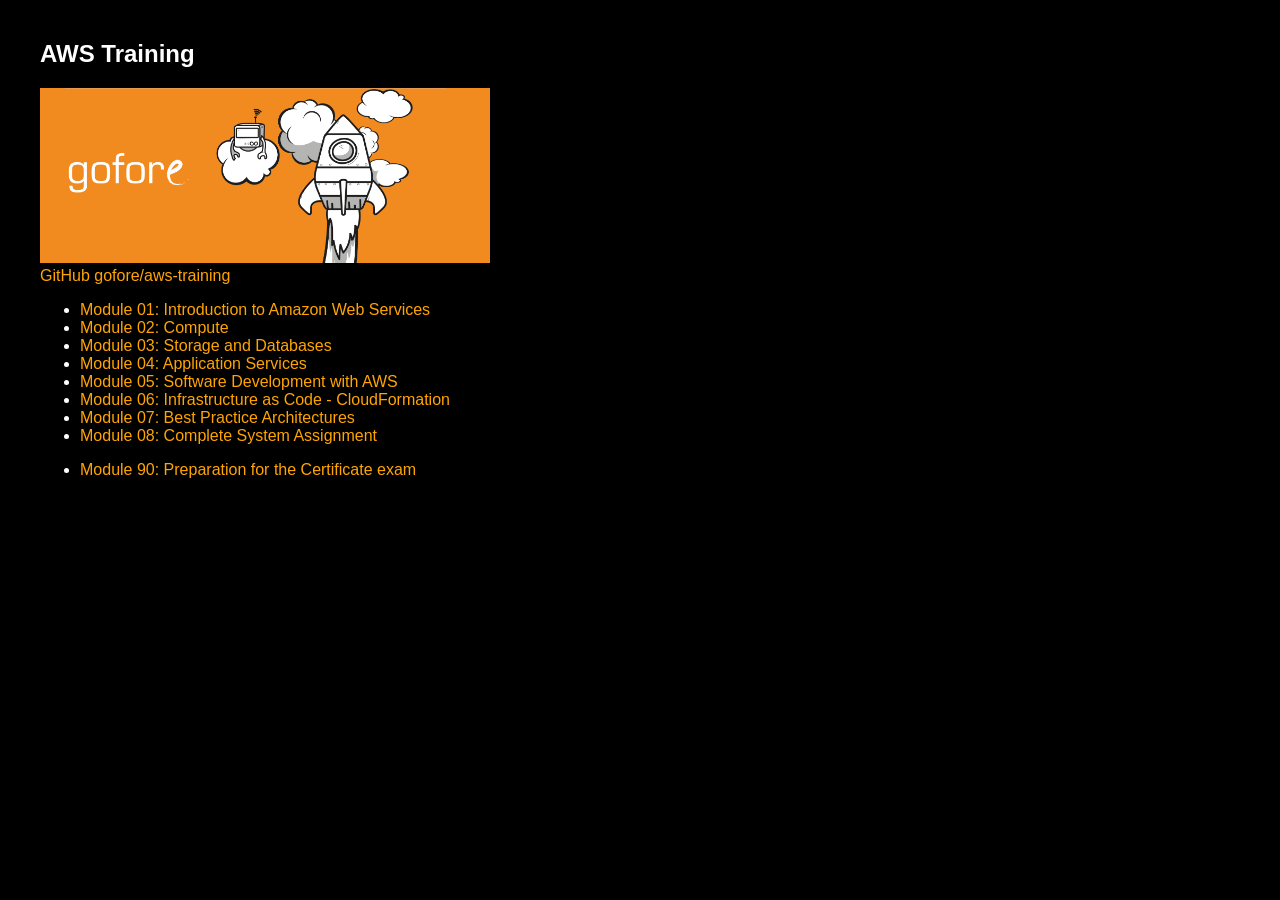
<file: index.html>
<!doctype html>
<html lang="en">
    <head>
        <meta charset="utf-8">
        <title>AWS Training</title>
        <link rel="shortcut icon" href="docs/presentation_data/favicon.ico">
        <style type="text/css">
            body {
                margin: 40px 40px;
                background: black;
                color: white;
                font-family: Verdana, sans-serif;
            }
            a {
                color: orange;
                text-decoration: none;
            }
        </style>
    </head>
    <body>
        <h2>AWS Training</h2>
        <a href="https://github.com/gofore/aws-training"><img src="images/banner.png" width="450"><br>GitHub gofore/aws-training</a>

        <ul>
            <li><a href="docs/01-aws_intro">Module 01: Introduction to Amazon Web Services</a></li>
            <li><a href="docs/02-compute">Module 02: Compute</a></li>
            <li><a href="docs/03-storage_and_databases">Module 03: Storage and Databases</a></li>
            <li><a href="docs/04-application_services">Module 04: Application Services</a></li>
            <li><a href="docs/05-software_development">Module 05: Software Development with AWS</a></li>
            <li><a href="docs/06-cloudformation">Module 06: Infrastructure as Code - CloudFormation</a></li>
            <li><a href="docs/07-best_practice_architectures">Module 07: Best Practice Architectures</a></li>
            <li><a href="docs/08-complete_system">Module 08: Complete System Assignment</a></li>
        </ul>

        <ul>
            <li><a href="docs/90-certificate_preparation">Module 90: Preparation for the Certificate exam</a></li>
        </ul>


    </body>
</html>
</file>
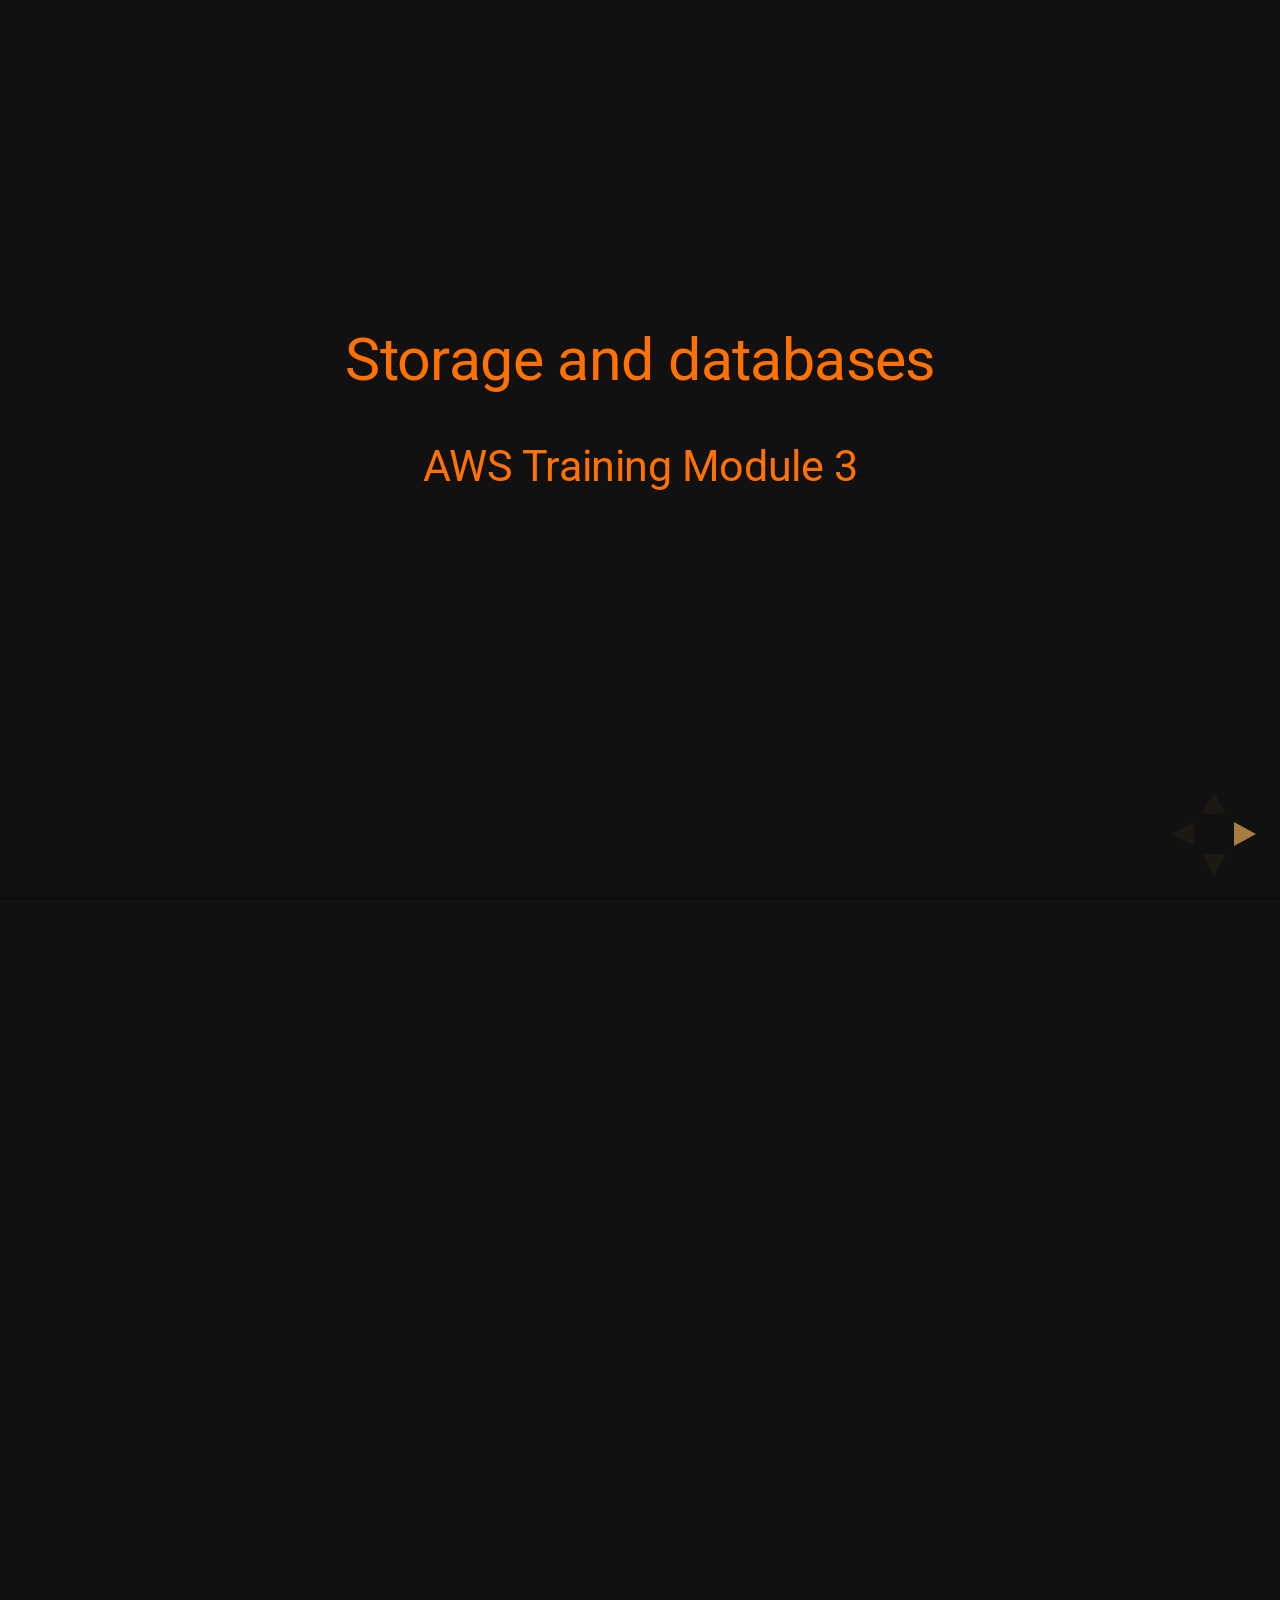
<file: docs/03-storage_and_databases/index.html>
<!doctype html>
<html lang="en">
    <head>
        <meta charset="utf-8">
        <meta name="viewport" content="width=device-width, initial-scale=1.0, maximum-scale=1.0, user-scalable=no">
        <link rel="shortcut icon" href="../presentation_data/favicon.ico">
        <title>AWS Training M3</title>
        <link rel="stylesheet" href="../presentation_data/reveal.js-3.0.0/css/reveal.css">
        <link rel="stylesheet" href="../presentation_data/reveal.js-3.0.0/css/theme/night.css" id="theme">
        <link rel="stylesheet" href="../presentation_data/reveal.js-3.0.0/lib/css/monokai_sublime.css">
        <link rel="stylesheet" href="../presentation_data/css/gofore.css">
        <link rel="stylesheet" href="../presentation_data/css/custom.css">
    </head>
    <body>
        <div class="reveal">
            <div class="slides">
                <section data-markdown="README.md"
                         data-separator="^\n---\n$"
                         data-separator-vertical="^\n--\n$"
                         data-separator-notes="^Notes:">
                </section>
            </div>
        </div>

        <script src="../presentation_data/reveal.js-3.0.0/lib/js/head.min.js"></script>
        <script src="../presentation_data/reveal.js-3.0.0/js/reveal.js"></script>
        <script>
            Reveal.initialize({
                controls: true,
                progress: true,
                history: true,
                width: 1280,
                height: 768,
                transition: 'linear',
                dependencies: [
                    { src: '../presentation_data/reveal.js-3.0.0/plugin/markdown/marked.js', condition: function() { return !!document.querySelector( '[data-markdown]' ); } },
                    { src: '../presentation_data/reveal.js-3.0.0/plugin/markdown/markdown.js', condition: function() { return !!document.querySelector( '[data-markdown]' ); } },
                    { src: '../presentation_data/reveal.js-3.0.0/plugin/notes/notes.js', async: true, condition: function() { return !!document.body.classList; } },
                    { src: '../presentation_data/reveal.js-3.0.0/plugin/highlight/highlight.js', async: true, callback: function() { hljs.initHighlightingOnLoad(); } }
                    ]
            });
        </script>
    </body>
</html>
</file>
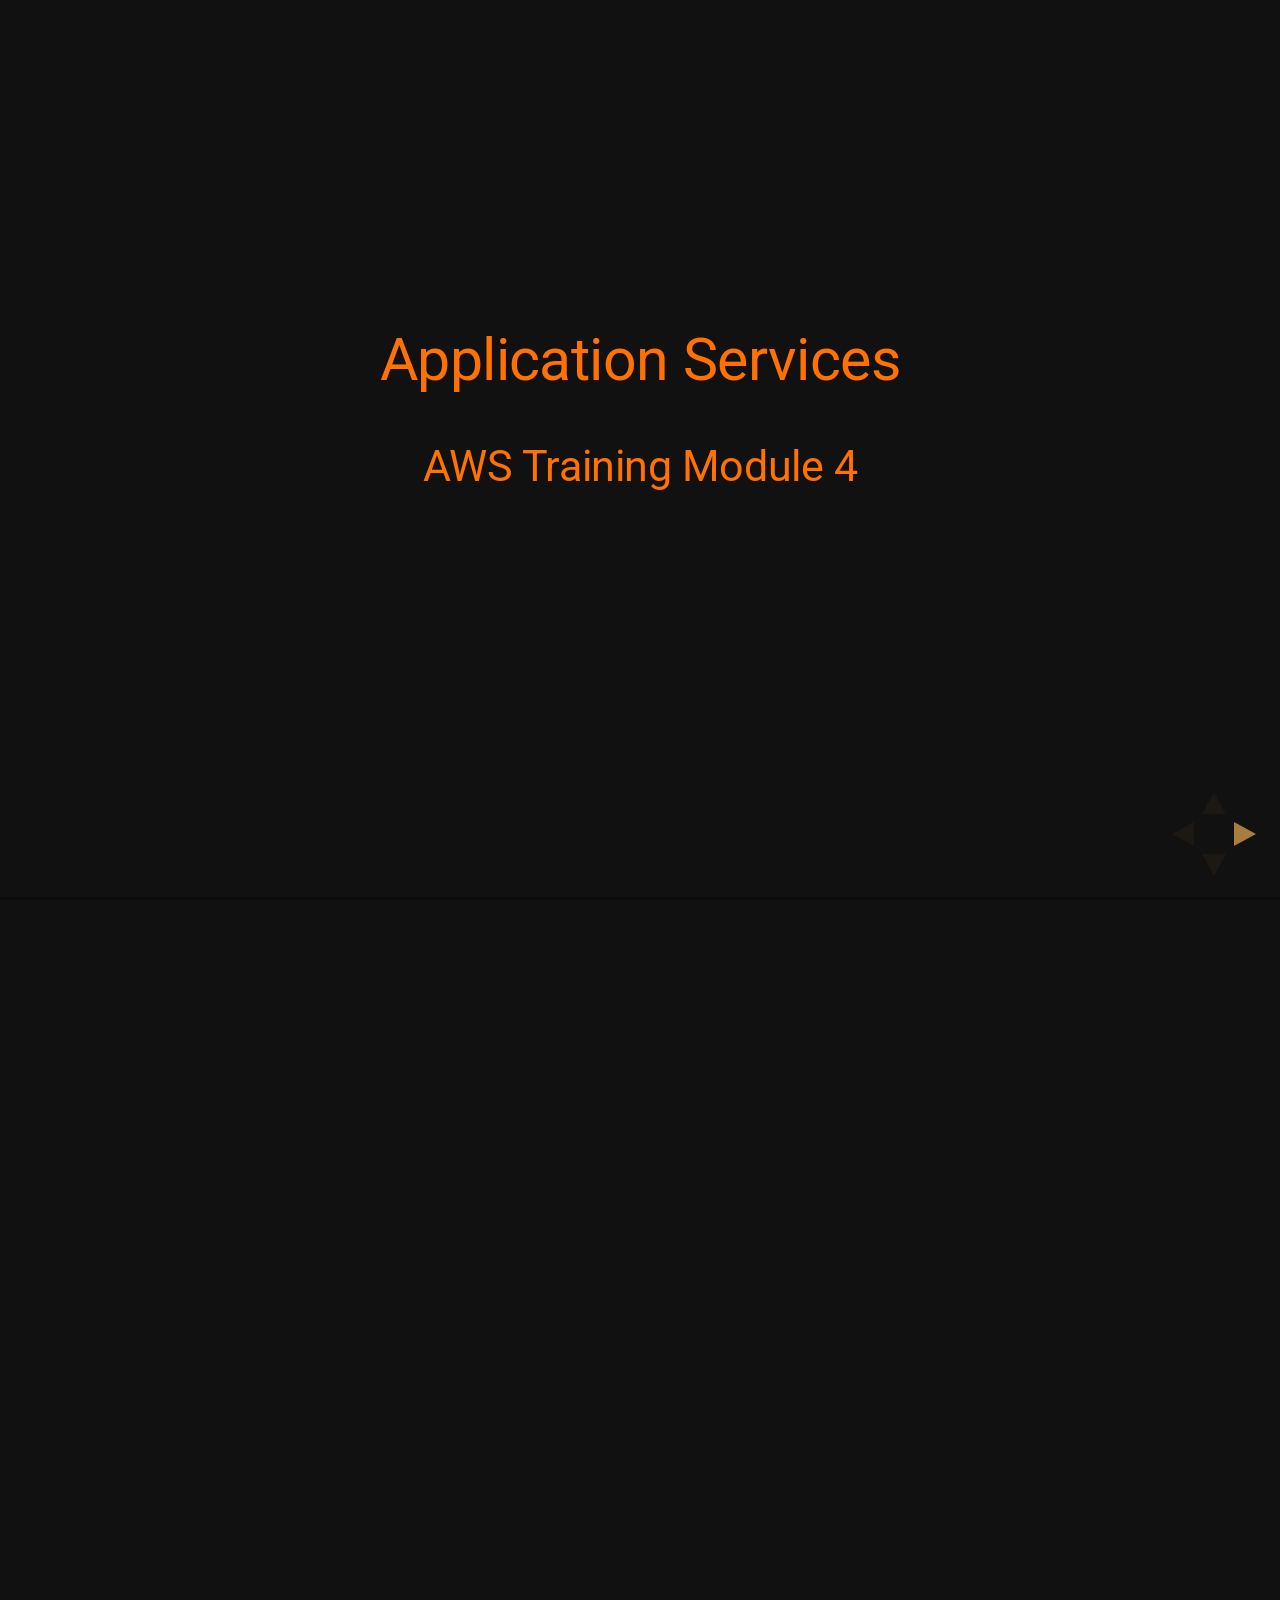
<file: docs/04-application_services/index.html>
<!doctype html>
<html lang="en">
    <head>
        <meta charset="utf-8">
        <meta name="viewport" content="width=device-width, initial-scale=1.0, maximum-scale=1.0, user-scalable=no">
        <link rel="shortcut icon" href="../presentation_data/favicon.ico">
        <title>AWS Training M4</title>
        <link rel="stylesheet" href="../presentation_data/reveal.js-3.0.0/css/reveal.css">
        <link rel="stylesheet" href="../presentation_data/reveal.js-3.0.0/css/theme/night.css" id="theme">
        <link rel="stylesheet" href="../presentation_data/reveal.js-3.0.0/lib/css/monokai_sublime.css">
        <link rel="stylesheet" href="../presentation_data/css/gofore.css">
        <link rel="stylesheet" href="../presentation_data/css/custom.css">
    </head>
    <body>
        <div class="reveal">
            <div class="slides">
                <section data-markdown="README.md"
                         data-separator="^\n---\n$"
                         data-separator-vertical="^\n--\n$"
                         data-separator-notes="^Notes:">
                </section>
            </div>
        </div>

        <script src="../presentation_data/reveal.js-3.0.0/lib/js/head.min.js"></script>
        <script src="../presentation_data/reveal.js-3.0.0/js/reveal.js"></script>
        <script>
            Reveal.initialize({
                controls: true,
                progress: true,
                history: true,
                width: 1280,
                height: 768,
                transition: 'linear',
                dependencies: [
                    { src: '../presentation_data/reveal.js-3.0.0/plugin/markdown/marked.js', condition: function() { return !!document.querySelector( '[data-markdown]' ); } },
                    { src: '../presentation_data/reveal.js-3.0.0/plugin/markdown/markdown.js', condition: function() { return !!document.querySelector( '[data-markdown]' ); } },
                    { src: '../presentation_data/reveal.js-3.0.0/plugin/notes/notes.js', async: true, condition: function() { return !!document.body.classList; } },
                    { src: '../presentation_data/reveal.js-3.0.0/plugin/highlight/highlight.js', async: true, callback: function() { hljs.initHighlightingOnLoad(); } }
                    ]
            });
        </script>
    </body>
</html>
</file>
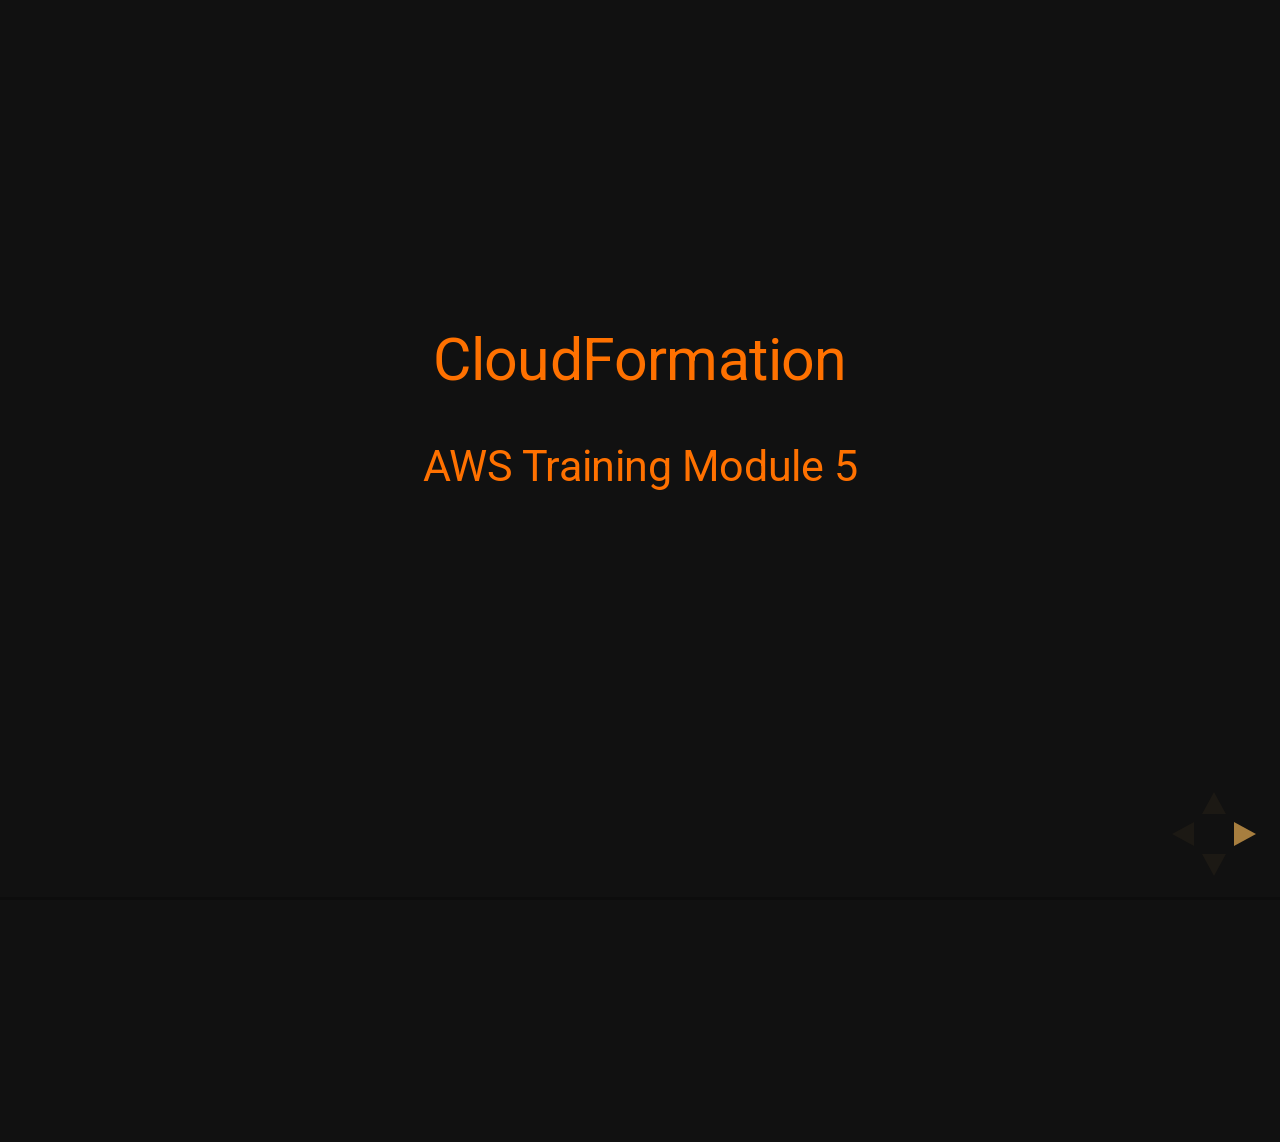
<file: docs/05-cloudformation/index.html>
<!doctype html>
<html lang="en">
    <head>
        <meta charset="utf-8">
        <meta name="viewport" content="width=device-width, initial-scale=1.0, maximum-scale=1.0, user-scalable=no">
        <link rel="shortcut icon" href="../presentation_data/favicon.ico">
        <title>AWS Training M5</title>
        <link rel="stylesheet" href="../presentation_data/reveal.js-3.0.0/css/reveal.css">
        <link rel="stylesheet" href="../presentation_data/reveal.js-3.0.0/css/theme/night.css" id="theme">
        <link rel="stylesheet" href="../presentation_data/reveal.js-3.0.0/lib/css/monokai_sublime.css">
        <link rel="stylesheet" href="../presentation_data/css/gofore.css">
        <link rel="stylesheet" href="../presentation_data/css/custom.css">
    </head>
    <body>
        <div class="reveal">
            <div class="slides">
                <section data-markdown="README.md"
                         data-separator="^\n---\n$"
                         data-separator-vertical="^\n--\n$"
                         data-separator-notes="^Notes:">
                </section>
            </div>
        </div>

        <script src="../presentation_data/reveal.js-3.0.0/lib/js/head.min.js"></script>
        <script src="../presentation_data/reveal.js-3.0.0/js/reveal.js"></script>
        <script>
            Reveal.initialize({
                controls: true,
                progress: true,
                history: true,
                width: 1280,
                height: 768,
                transition: 'linear',
                dependencies: [
                    { src: '../presentation_data/reveal.js-3.0.0/plugin/markdown/marked.js', condition: function() { return !!document.querySelector( '[data-markdown]' ); } },
                    { src: '../presentation_data/reveal.js-3.0.0/plugin/markdown/markdown.js', condition: function() { return !!document.querySelector( '[data-markdown]' ); } },
                    { src: '../presentation_data/reveal.js-3.0.0/plugin/notes/notes.js', async: true, condition: function() { return !!document.body.classList; } },
                    { src: '../presentation_data/reveal.js-3.0.0/plugin/highlight/highlight.js', async: true, callback: function() { hljs.initHighlightingOnLoad(); } }
                    ]
            });
        </script>
    </body>
</html>
</file>
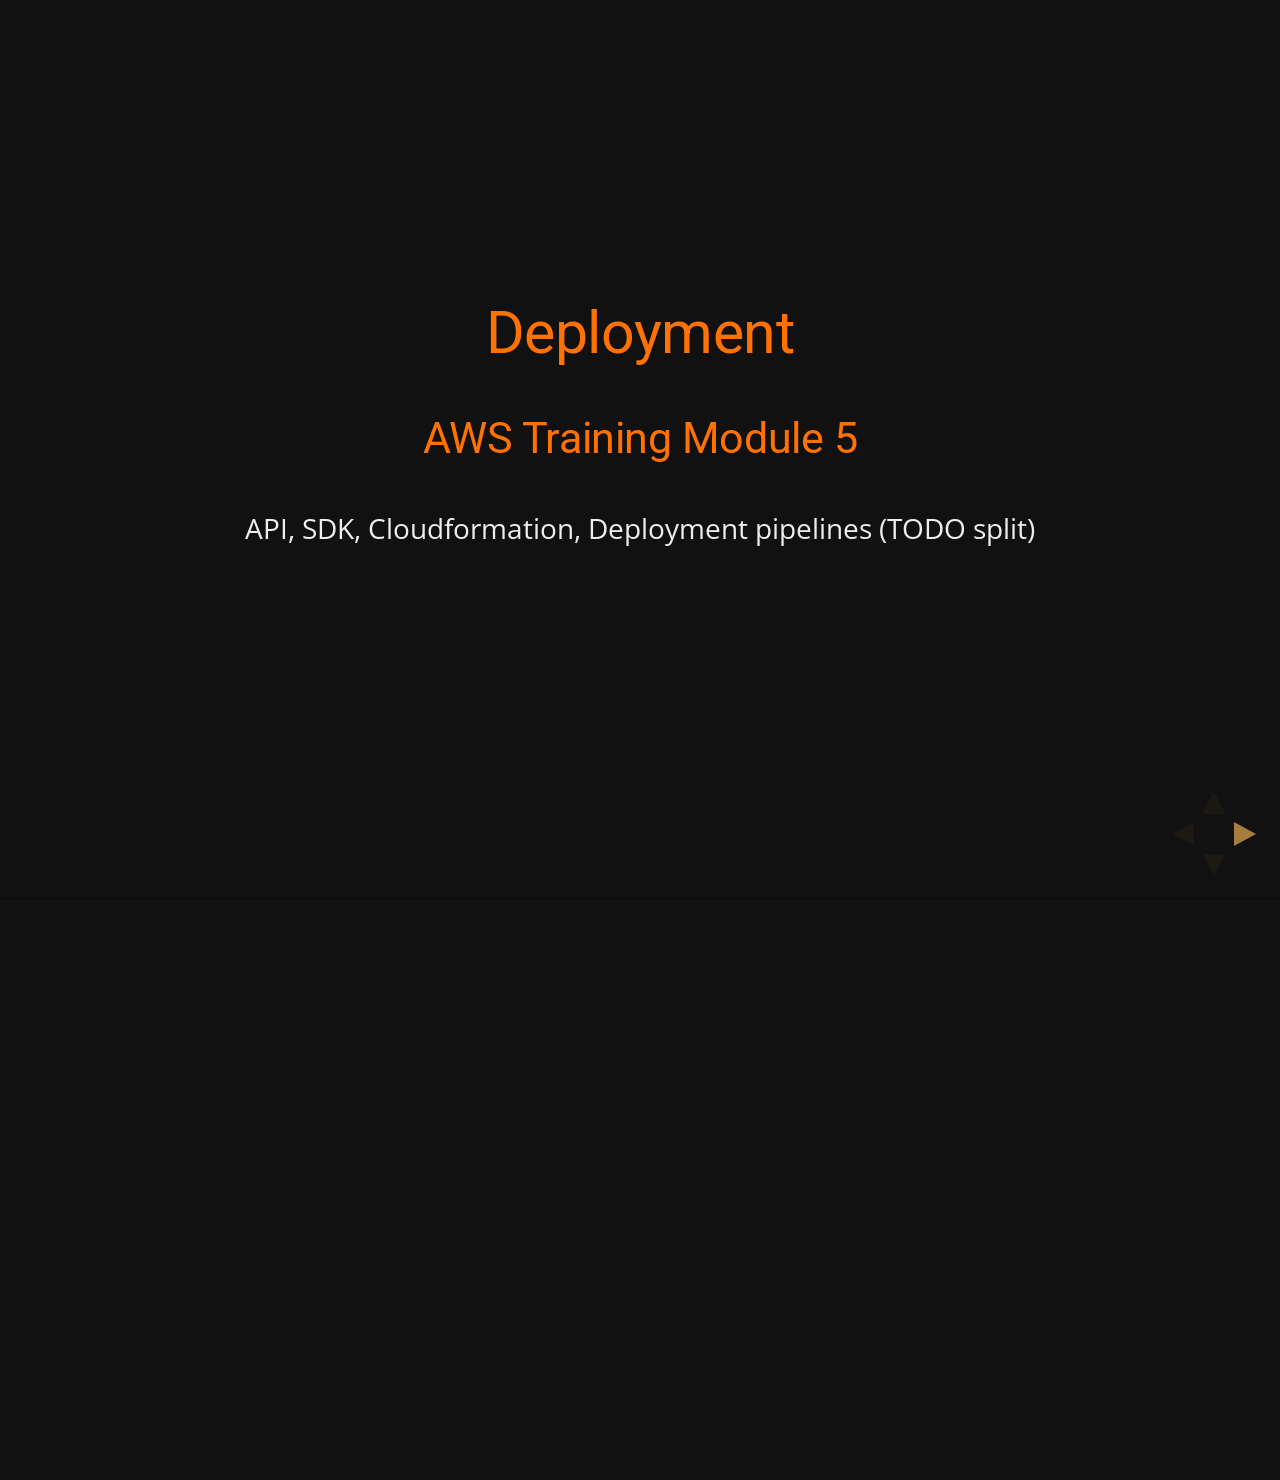
<file: docs/05-deployment/index.html>
<!doctype html>
<html lang="en">
    <head>
        <meta charset="utf-8">
        <meta name="viewport" content="width=device-width, initial-scale=1.0, maximum-scale=1.0, user-scalable=no">
        <title>AWS Workshop</title>
        <link rel="stylesheet" href="../presentation_data/reveal.js-3.0.0/css/reveal.css">
        <link rel="stylesheet" href="../presentation_data/reveal.js-3.0.0/css/theme/night.css" id="theme">
        <link rel="stylesheet" href="../presentation_data/reveal.js-3.0.0/lib/css/monokai_sublime.css">
        <link rel="stylesheet" href="../presentation_data/css/gofore.css">
        <link rel="stylesheet" href="../presentation_data/css/custom.css">
    </head>
    <body>
        <div class="reveal">
            <div class="slides">
                <section data-markdown="README.md"
                         data-separator="^\n---\n$"
                         data-separator-vertical="^\n--\n$"
                         data-notes="^Notes:">
                </section>
            </div>
        </div>

        <script src="../presentation_data/reveal.js-3.0.0/lib/js/head.min.js"></script>
        <script src="../presentation_data/reveal.js-3.0.0/js/reveal.js"></script>
        <script>
            Reveal.initialize({
                controls: true,
                progress: true,
                history: true,
                width: 1280,
                height: 768,
                transition: 'linear',
                dependencies: [
                    { src: '../presentation_data/reveal.js-3.0.0/plugin/markdown/marked.js', condition: function() { return !!document.querySelector( '[data-markdown]' ); } },
                    { src: '../presentation_data/reveal.js-3.0.0/plugin/markdown/markdown.js', condition: function() { return !!document.querySelector( '[data-markdown]' ); } },
                    { src: '../presentation_data/reveal.js-3.0.0/plugin/notes/notes.js', async: true, condition: function() { return !!document.body.classList; } },
                    { src: '../presentation_data/reveal.js-3.0.0/plugin/highlight/highlight.js', async: true, callback: function() { hljs.initHighlightingOnLoad(); } }
                    ]
            });
        </script>
    </body>
</html>
</file>
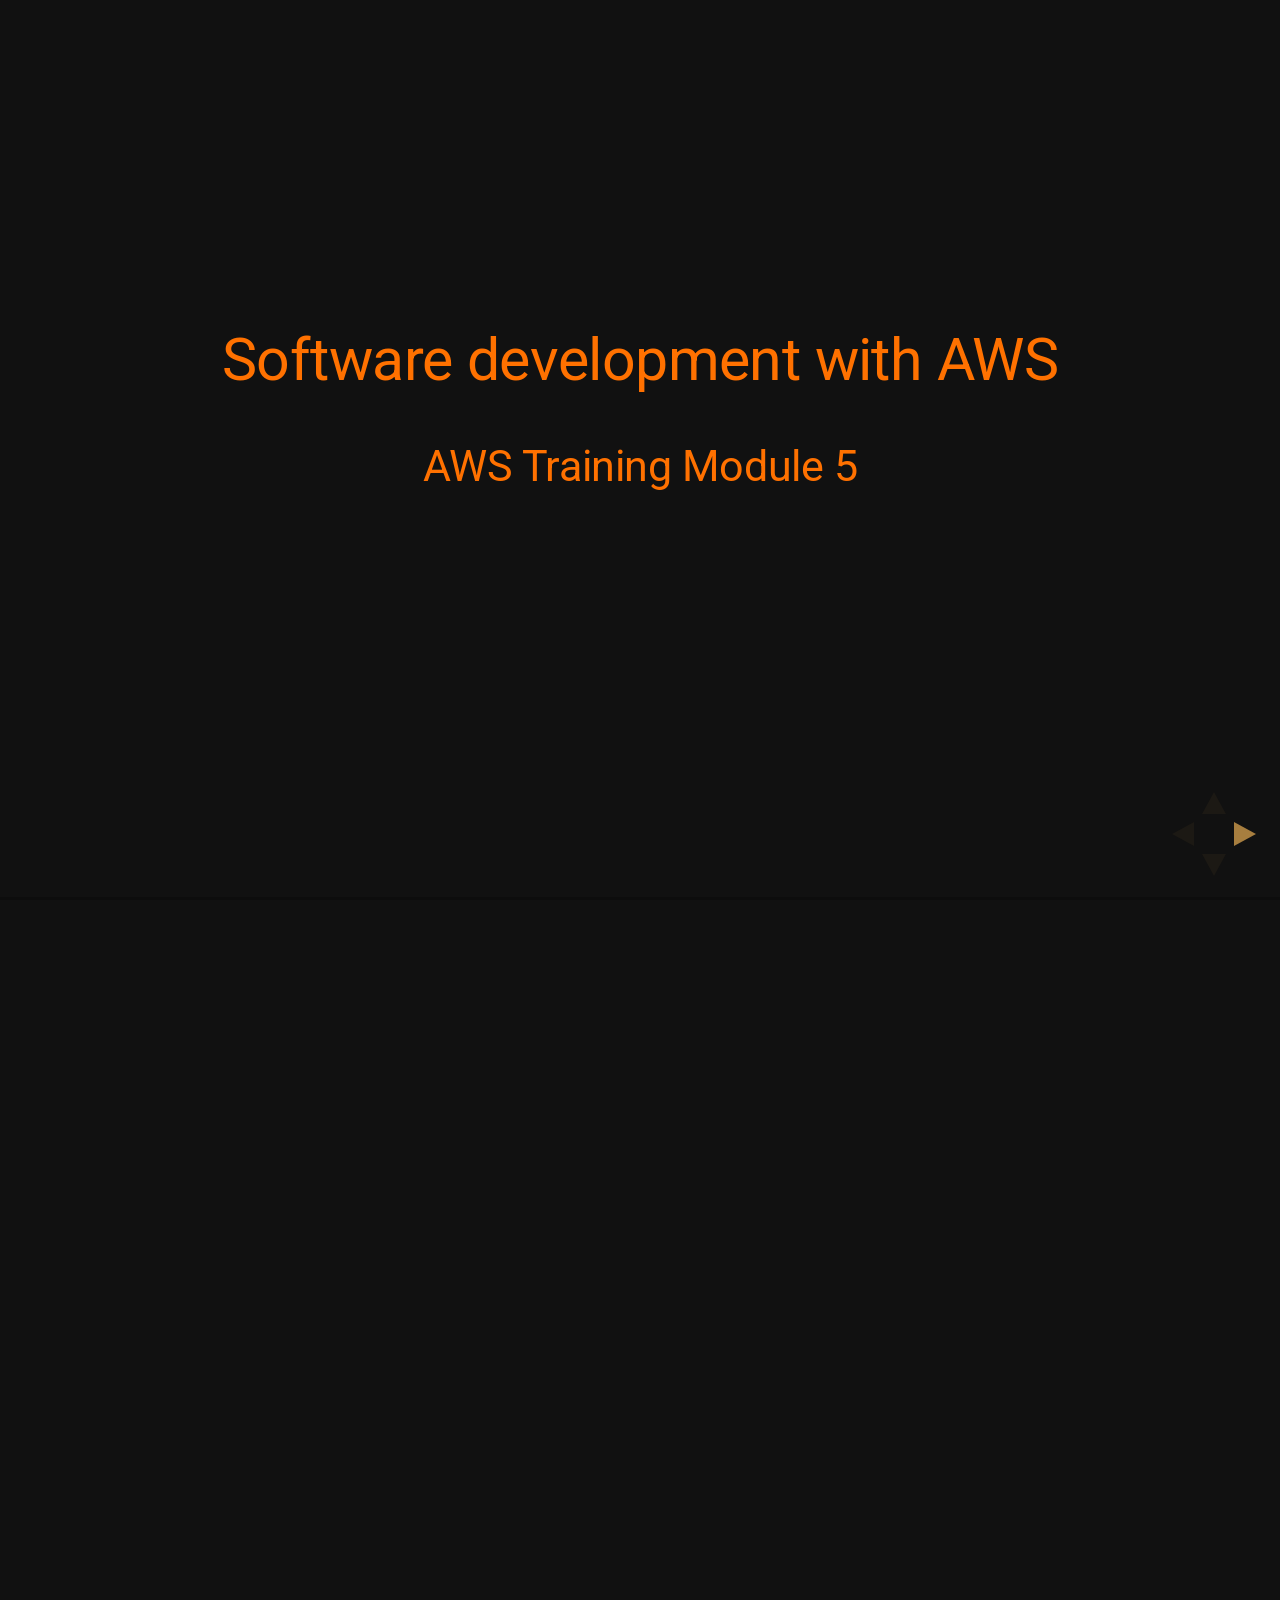
<file: docs/05-software_development/index.html>
<!doctype html>
<html lang="en">
    <head>
        <meta charset="utf-8">
        <meta name="viewport" content="width=device-width, initial-scale=1.0, maximum-scale=1.0, user-scalable=no">
        <link rel="shortcut icon" href="../presentation_data/favicon.ico">
        <title>AWS Training M6</title>
        <link rel="stylesheet" href="../presentation_data/reveal.js-3.0.0/css/reveal.css">
        <link rel="stylesheet" href="../presentation_data/reveal.js-3.0.0/css/theme/night.css" id="theme">
        <link rel="stylesheet" href="../presentation_data/reveal.js-3.0.0/lib/css/monokai_sublime.css">
        <link rel="stylesheet" href="../presentation_data/css/gofore.css">
        <link rel="stylesheet" href="../presentation_data/css/custom.css">
    </head>
    <body>
        <div class="reveal">
            <div class="slides">
                <section data-markdown="README.md"
                         data-separator="^\n---\n$"
                         data-separator-vertical="^\n--\n$"
                         data-separator-notes="^Notes:">
                </section>
            </div>
        </div>

        <script src="../presentation_data/reveal.js-3.0.0/lib/js/head.min.js"></script>
        <script src="../presentation_data/reveal.js-3.0.0/js/reveal.js"></script>
        <script>
            Reveal.initialize({
                controls: true,
                progress: true,
                history: true,
                width: 1280,
                height: 768,
                transition: 'linear',
                dependencies: [
                    { src: '../presentation_data/reveal.js-3.0.0/plugin/markdown/marked.js', condition: function() { return !!document.querySelector( '[data-markdown]' ); } },
                    { src: '../presentation_data/reveal.js-3.0.0/plugin/markdown/markdown.js', condition: function() { return !!document.querySelector( '[data-markdown]' ); } },
                    { src: '../presentation_data/reveal.js-3.0.0/plugin/notes/notes.js', async: true, condition: function() { return !!document.body.classList; } },
                    { src: '../presentation_data/reveal.js-3.0.0/plugin/highlight/highlight.js', async: true, callback: function() { hljs.initHighlightingOnLoad(); } }
                    ]
            });
        </script>
    </body>
</html>
</file>
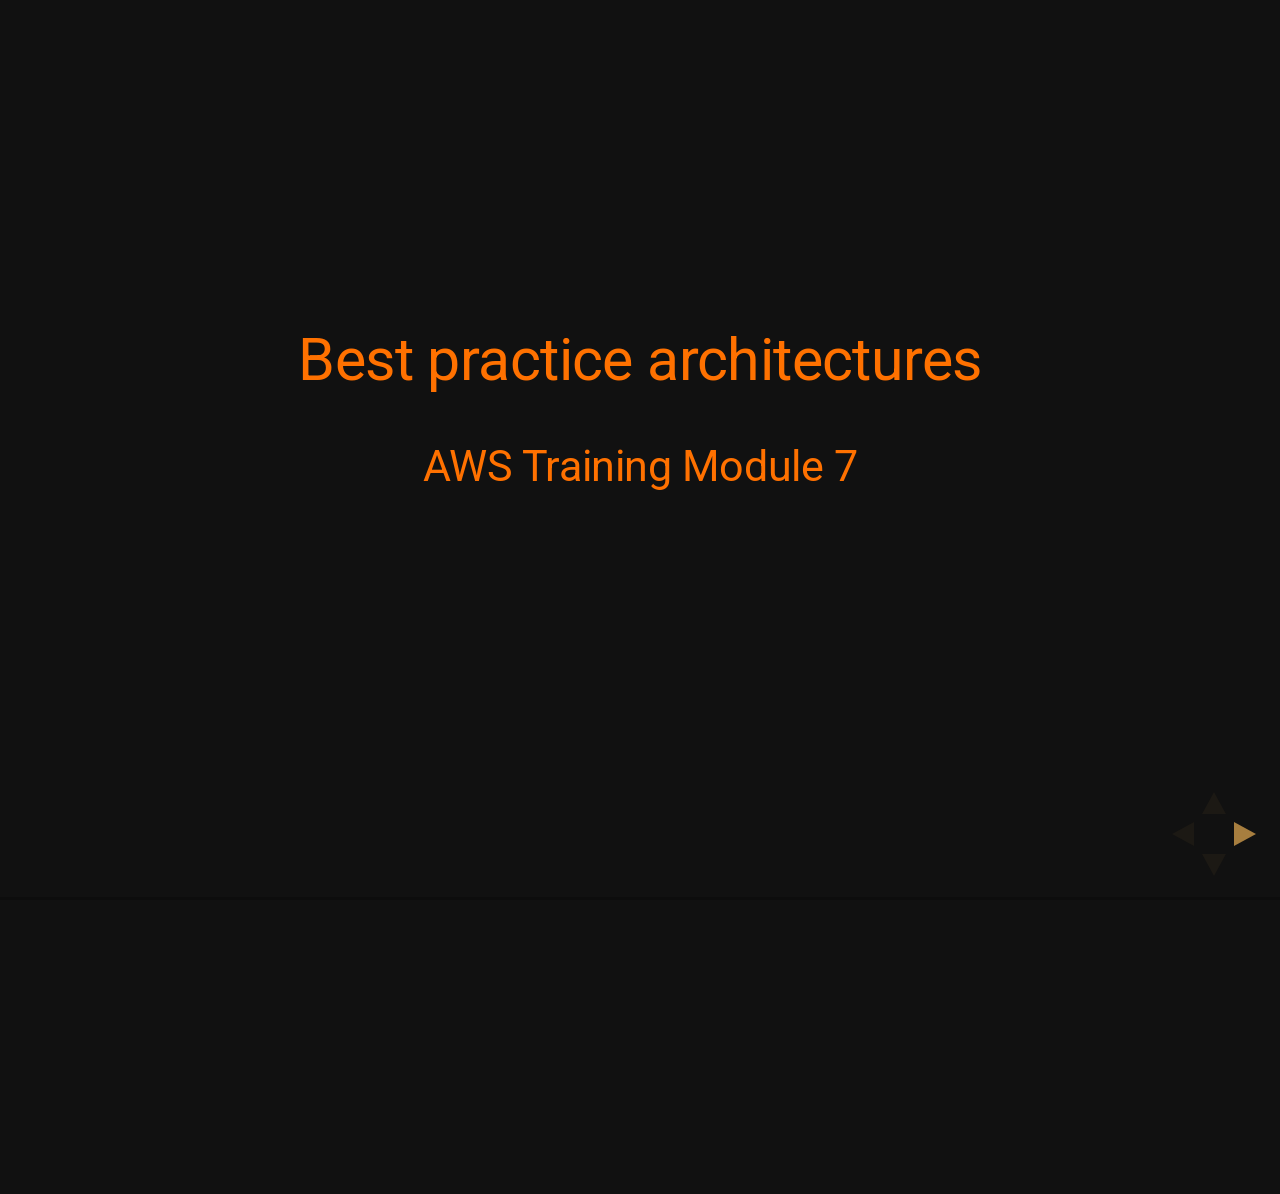
<file: docs/07-best_practice_architectures/index.html>
<!doctype html>
<html lang="en">
    <head>
        <meta charset="utf-8">
        <meta name="viewport" content="width=device-width, initial-scale=1.0, maximum-scale=1.0, user-scalable=no">
        <link rel="shortcut icon" href="../presentation_data/favicon.ico">
        <title>AWS Training M7</title>
        <link rel="stylesheet" href="../presentation_data/reveal.js-3.0.0/css/reveal.css">
        <link rel="stylesheet" href="../presentation_data/reveal.js-3.0.0/css/theme/night.css" id="theme">
        <link rel="stylesheet" href="../presentation_data/reveal.js-3.0.0/lib/css/monokai_sublime.css">
        <link rel="stylesheet" href="../presentation_data/css/gofore.css">
        <link rel="stylesheet" href="../presentation_data/css/custom.css">
    </head>
    <body>
        <div class="reveal">
            <div class="slides">
                <section data-markdown="README.md"
                         data-separator="^\n---\n$"
                         data-separator-vertical="^\n--\n$"
                         data-separator-notes="^Notes:">
                </section>
            </div>
        </div>

        <script src="../presentation_data/reveal.js-3.0.0/lib/js/head.min.js"></script>
        <script src="../presentation_data/reveal.js-3.0.0/js/reveal.js"></script>
        <script>
            Reveal.initialize({
                controls: true,
                progress: true,
                history: true,
                width: 1280,
                height: 768,
                transition: 'linear',
                dependencies: [
                    { src: '../presentation_data/reveal.js-3.0.0/plugin/markdown/marked.js', condition: function() { return !!document.querySelector( '[data-markdown]' ); } },
                    { src: '../presentation_data/reveal.js-3.0.0/plugin/markdown/markdown.js', condition: function() { return !!document.querySelector( '[data-markdown]' ); } },
                    { src: '../presentation_data/reveal.js-3.0.0/plugin/notes/notes.js', async: true, condition: function() { return !!document.body.classList; } },
                    { src: '../presentation_data/reveal.js-3.0.0/plugin/highlight/highlight.js', async: true, callback: function() { hljs.initHighlightingOnLoad(); } }
                    ]
            });
        </script>
    </body>
</html>
</file>
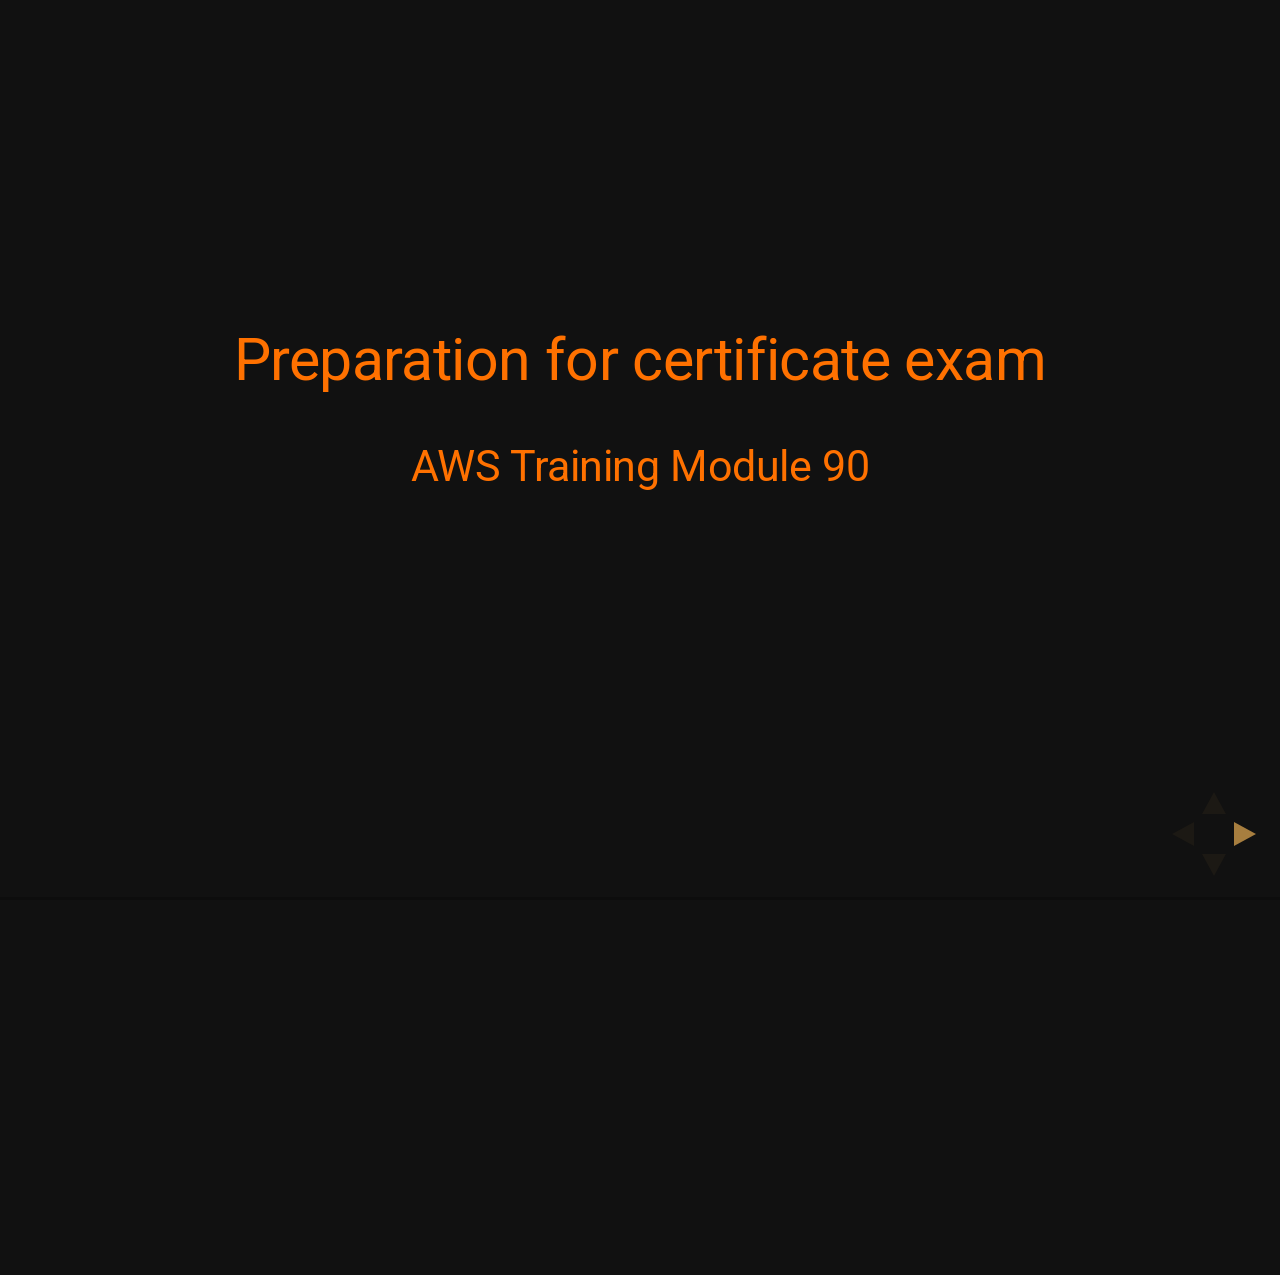
<file: docs/90-certificate_preparation/index.html>
<!doctype html>
<html lang="en">
    <head>
        <meta charset="utf-8">
        <meta name="viewport" content="width=device-width, initial-scale=1.0, maximum-scale=1.0, user-scalable=no">
        <link rel="shortcut icon" href="../presentation_data/favicon.ico">
        <title>AWS Training M90</title>
        <link rel="stylesheet" href="../presentation_data/reveal.js-3.0.0/css/reveal.css">
        <link rel="stylesheet" href="../presentation_data/reveal.js-3.0.0/css/theme/night.css" id="theme">
        <link rel="stylesheet" href="../presentation_data/reveal.js-3.0.0/lib/css/monokai_sublime.css">
        <link rel="stylesheet" href="../presentation_data/css/gofore.css">
        <link rel="stylesheet" href="../presentation_data/css/custom.css">
    </head>
    <body>
        <div class="reveal">
            <div class="slides">
                <section data-markdown="README.md"
                         data-separator="^\n---\n$"
                         data-separator-vertical="^\n--\n$"
                         data-separator-notes="^Notes:">
                </section>
            </div>
        </div>

        <script src="../presentation_data/reveal.js-3.0.0/lib/js/head.min.js"></script>
        <script src="../presentation_data/reveal.js-3.0.0/js/reveal.js"></script>
        <script>
            Reveal.initialize({
                controls: true,
                progress: true,
                history: true,
                width: 1280,
                height: 768,
                transition: 'linear',
                dependencies: [
                    { src: '../presentation_data/reveal.js-3.0.0/plugin/markdown/marked.js', condition: function() { return !!document.querySelector( '[data-markdown]' ); } },
                    { src: '../presentation_data/reveal.js-3.0.0/plugin/markdown/markdown.js', condition: function() { return !!document.querySelector( '[data-markdown]' ); } },
                    { src: '../presentation_data/reveal.js-3.0.0/plugin/notes/notes.js', async: true, condition: function() { return !!document.body.classList; } },
                    { src: '../presentation_data/reveal.js-3.0.0/plugin/highlight/highlight.js', async: true, callback: function() { hljs.initHighlightingOnLoad(); } }
                    ]
            });
        </script>
    </body>
</html>
</file>
<file: docs/presentation_data/reveal.js-3.0.0/css/reveal.css>
/*!
 * reveal.js
 * http://lab.hakim.se/reveal-js
 * MIT licensed
 *
 * Copyright (C) 2015 Hakim El Hattab, http://hakim.se
 */
/*********************************************
 * RESET STYLES
 *********************************************/
html, body, .reveal div, .reveal span, .reveal applet, .reveal object, .reveal iframe, .reveal h1, .reveal h2, .reveal h3, .reveal h4, .reveal h5, .reveal h6, .reveal p, .reveal blockquote, .reveal pre, .reveal a, .reveal abbr, .reveal acronym, .reveal address, .reveal big, .reveal cite, .reveal code, .reveal del, .reveal dfn, .reveal em, .reveal img, .reveal ins, .reveal kbd, .reveal q, .reveal s, .reveal samp, .reveal small, .reveal strike, .reveal strong, .reveal sub, .reveal sup, .reveal tt, .reveal var, .reveal b, .reveal u, .reveal center, .reveal dl, .reveal dt, .reveal dd, .reveal ol, .reveal ul, .reveal li, .reveal fieldset, .reveal form, .reveal label, .reveal legend, .reveal table, .reveal caption, .reveal tbody, .reveal tfoot, .reveal thead, .reveal tr, .reveal th, .reveal td, .reveal article, .reveal aside, .reveal canvas, .reveal details, .reveal embed, .reveal figure, .reveal figcaption, .reveal footer, .reveal header, .reveal hgroup, .reveal menu, .reveal nav, .reveal output, .reveal ruby, .reveal section, .reveal summary, .reveal time, .reveal mark, .reveal audio, video {
  margin: 0;
  padding: 0;
  border: 0;
  font-size: 100%;
  font: inherit;
  vertical-align: baseline; }

.reveal article, .reveal aside, .reveal details, .reveal figcaption, .reveal figure, .reveal footer, .reveal header, .reveal hgroup, .reveal menu, .reveal nav, .reveal section {
  display: block; }

/*********************************************
 * GLOBAL STYLES
 *********************************************/
html, body {
  width: 100%;
  height: 100%;
  overflow: hidden; }

body {
  position: relative;
  line-height: 1;
  background-color: #fff;
  color: #000; }

::-moz-selection {
  background: #FF5E99;
  color: #fff;
  text-shadow: none; }

::selection {
  background: #FF5E99;
  color: #fff;
  text-shadow: none; }

/*********************************************
 * VIEW FRAGMENTS
 *********************************************/
.reveal .slides section .fragment {
  opacity: 0;
  visibility: hidden;
  -webkit-transition: all 0.2s ease;
          transition: all 0.2s ease; }
  .reveal .slides section .fragment.visible {
    opacity: 1;
    visibility: visible; }

.reveal .slides section .fragment.grow {
  opacity: 1;
  visibility: visible; }
  .reveal .slides section .fragment.grow.visible {
    -webkit-transform: scale(1.3);
        -ms-transform: scale(1.3);
            transform: scale(1.3); }

.reveal .slides section .fragment.shrink {
  opacity: 1;
  visibility: visible; }
  .reveal .slides section .fragment.shrink.visible {
    -webkit-transform: scale(0.7);
        -ms-transform: scale(0.7);
            transform: scale(0.7); }

.reveal .slides section .fragment.zoom-in {
  -webkit-transform: scale(0.1);
      -ms-transform: scale(0.1);
          transform: scale(0.1); }
  .reveal .slides section .fragment.zoom-in.visible {
    -webkit-transform: scale(1);
        -ms-transform: scale(1);
            transform: scale(1); }

.reveal .slides section .fragment.roll-in {
  -webkit-transform: rotateX(90deg);
          transform: rotateX(90deg); }
  .reveal .slides section .fragment.roll-in.visible {
    -webkit-transform: rotateX(0);
            transform: rotateX(0); }

.reveal .slides section .fragment.fade-out {
  opacity: 1;
  visibility: visible; }
  .reveal .slides section .fragment.fade-out.visible {
    opacity: 0;
    visibility: hidden; }

.reveal .slides section .fragment.semi-fade-out {
  opacity: 1;
  visibility: visible; }
  .reveal .slides section .fragment.semi-fade-out.visible {
    opacity: 0.5;
    visibility: visible; }

.reveal .slides section .fragment.strike {
  opacity: 1; }
  .reveal .slides section .fragment.strike.visible {
    text-decoration: line-through; }

.reveal .slides section .fragment.current-visible {
  opacity: 0;
  visibility: hidden; }
  .reveal .slides section .fragment.current-visible.current-fragment {
    opacity: 1;
    visibility: visible; }

.reveal .slides section .fragment.highlight-red, .reveal .slides section .fragment.highlight-current-red, .reveal .slides section .fragment.highlight-green, .reveal .slides section .fragment.highlight-current-green, .reveal .slides section .fragment.highlight-blue, .reveal .slides section .fragment.highlight-current-blue {
  opacity: 1;
  visibility: visible; }

.reveal .slides section .fragment.highlight-red.visible {
  color: #ff2c2d; }

.reveal .slides section .fragment.highlight-green.visible {
  color: #17ff2e; }

.reveal .slides section .fragment.highlight-blue.visible {
  color: #1b91ff; }

.reveal .slides section .fragment.highlight-current-red.current-fragment {
  color: #ff2c2d; }

.reveal .slides section .fragment.highlight-current-green.current-fragment {
  color: #17ff2e; }

.reveal .slides section .fragment.highlight-current-blue.current-fragment {
  color: #1b91ff; }

/*********************************************
 * DEFAULT ELEMENT STYLES
 *********************************************/
/* Fixes issue in Chrome where italic fonts did not appear when printing to PDF */
.reveal:after {
  content: '';
  font-style: italic; }

.reveal iframe {
  z-index: 1; }

/** Prevents layering issues in certain browser/transition combinations */
.reveal a {
  position: relative; }

.reveal .stretch {
  max-width: none;
  max-height: none; }

.reveal pre.stretch code {
  height: 100%;
  max-height: 100%;
  -moz-box-sizing: border-box;
       box-sizing: border-box; }

/*********************************************
 * CONTROLS
 *********************************************/
.reveal .controls {
  display: none;
  position: fixed;
  width: 110px;
  height: 110px;
  z-index: 30;
  right: 10px;
  bottom: 10px;
  -webkit-user-select: none; }

.reveal .controls div {
  position: absolute;
  opacity: 0.05;
  width: 0;
  height: 0;
  border: 12px solid transparent;
  -webkit-transform: scale(0.9999);
      -ms-transform: scale(0.9999);
          transform: scale(0.9999);
  -webkit-transition: all 0.2s ease;
          transition: all 0.2s ease;
  -webkit-tap-highlight-color: rgba(0, 0, 0, 0); }

.reveal .controls div.enabled {
  opacity: 0.7;
  cursor: pointer; }

.reveal .controls div.enabled:active {
  margin-top: 1px; }

.reveal .controls div.navigate-left {
  top: 42px;
  border-right-width: 22px;
  border-right-color: #000; }

.reveal .controls div.navigate-left.fragmented {
  opacity: 0.3; }

.reveal .controls div.navigate-right {
  left: 74px;
  top: 42px;
  border-left-width: 22px;
  border-left-color: #000; }

.reveal .controls div.navigate-right.fragmented {
  opacity: 0.3; }

.reveal .controls div.navigate-up {
  left: 42px;
  border-bottom-width: 22px;
  border-bottom-color: #000; }

.reveal .controls div.navigate-up.fragmented {
  opacity: 0.3; }

.reveal .controls div.navigate-down {
  left: 42px;
  top: 74px;
  border-top-width: 22px;
  border-top-color: #000; }

.reveal .controls div.navigate-down.fragmented {
  opacity: 0.3; }

/*********************************************
 * PROGRESS BAR
 *********************************************/
.reveal .progress {
  position: fixed;
  display: none;
  height: 3px;
  width: 100%;
  bottom: 0;
  left: 0;
  z-index: 10;
  background-color: rgba(0, 0, 0, 0.2); }

.reveal .progress:after {
  content: '';
  display: block;
  position: absolute;
  height: 20px;
  width: 100%;
  top: -20px; }

.reveal .progress span {
  display: block;
  height: 100%;
  width: 0px;
  background-color: #000;
  -webkit-transition: width 800ms cubic-bezier(0.26, 0.86, 0.44, 0.985);
          transition: width 800ms cubic-bezier(0.26, 0.86, 0.44, 0.985); }

/*********************************************
 * SLIDE NUMBER
 *********************************************/
.reveal .slide-number {
  position: fixed;
  display: block;
  right: 15px;
  bottom: 15px;
  opacity: 0.5;
  z-index: 31;
  font-size: 12px; }

/*********************************************
 * SLIDES
 *********************************************/
.reveal {
  position: relative;
  width: 100%;
  height: 100%;
  -ms-touch-action: none;
      touch-action: none; }

.reveal .slides {
  position: absolute;
  width: 100%;
  height: 100%;
  top: 0;
  right: 0;
  bottom: 0;
  left: 0;
  margin: auto;
  overflow: visible;
  z-index: 1;
  text-align: center;
  -webkit-perspective: 600px;
          perspective: 600px;
  -webkit-perspective-origin: 50% 40%;
          perspective-origin: 50% 40%; }

.reveal .slides > section {
  -ms-perspective: 600px; }

.reveal .slides > section, .reveal .slides > section > section {
  display: none;
  position: absolute;
  width: 100%;
  padding: 20px 0px;
  z-index: 10;
  -webkit-transform-style: preserve-3d;
          transform-style: preserve-3d;
  -webkit-transition: -webkit-transform-origin 800ms cubic-bezier(0.26, 0.86, 0.44, 0.985), -webkit-transform 800ms cubic-bezier(0.26, 0.86, 0.44, 0.985), visibility 800ms cubic-bezier(0.26, 0.86, 0.44, 0.985), opacity 800ms cubic-bezier(0.26, 0.86, 0.44, 0.985);
          transition: -ms-transform-origin 800ms cubic-bezier(0.26, 0.86, 0.44, 0.985), transform 800ms cubic-bezier(0.26, 0.86, 0.44, 0.985), visibility 800ms cubic-bezier(0.26, 0.86, 0.44, 0.985), opacity 800ms cubic-bezier(0.26, 0.86, 0.44, 0.985);
          transition: transform-origin 800ms cubic-bezier(0.26, 0.86, 0.44, 0.985), transform 800ms cubic-bezier(0.26, 0.86, 0.44, 0.985), visibility 800ms cubic-bezier(0.26, 0.86, 0.44, 0.985), opacity 800ms cubic-bezier(0.26, 0.86, 0.44, 0.985); }

/* Global transition speed settings */
.reveal[data-transition-speed="fast"] .slides section {
  -webkit-transition-duration: 400ms;
          transition-duration: 400ms; }

.reveal[data-transition-speed="slow"] .slides section {
  -webkit-transition-duration: 1200ms;
          transition-duration: 1200ms; }

/* Slide-specific transition speed overrides */
.reveal .slides section[data-transition-speed="fast"] {
  -webkit-transition-duration: 400ms;
          transition-duration: 400ms; }

.reveal .slides section[data-transition-speed="slow"] {
  -webkit-transition-duration: 1200ms;
          transition-duration: 1200ms; }

.reveal .slides > section.stack {
  padding-top: 0;
  padding-bottom: 0; }

.reveal .slides > section.present, .reveal .slides > section > section.present {
  display: block;
  z-index: 11;
  opacity: 1; }

.reveal.center, .reveal.center .slides, .reveal.center .slides section {
  min-height: 0 !important; }

/* Don't allow interaction with invisible slides */
.reveal .slides > section.future, .reveal .slides > section > section.future, .reveal .slides > section.past, .reveal .slides > section > section.past {
  pointer-events: none; }

.reveal.overview .slides > section, .reveal.overview .slides > section > section {
  pointer-events: auto; }

.reveal .slides > section.past, .reveal .slides > section.future, .reveal .slides > section > section.past, .reveal .slides > section > section.future {
  opacity: 0; }

/*********************************************
 * SLIDE TRANSITION
 * Aliased 'linear' for backwards compatibility
 *********************************************/
.reveal.slide section, .reveal.linear section {
  -webkit-backface-visibility: hidden;
          backface-visibility: hidden; }

.reveal .slides > section[data-transition=slide].past, .reveal.slide .slides > section:not([data-transition]).past, .reveal .slides > section[data-transition=linear].past, .reveal.linear .slides > section:not([data-transition]).past {
  -webkit-transform: translate(-150%, 0);
      -ms-transform: translate(-150%, 0);
          transform: translate(-150%, 0); }

.reveal .slides > section[data-transition=slide].future, .reveal.slide .slides > section:not([data-transition]).future, .reveal .slides > section[data-transition=linear].future, .reveal.linear .slides > section:not([data-transition]).future {
  -webkit-transform: translate(150%, 0);
      -ms-transform: translate(150%, 0);
          transform: translate(150%, 0); }

.reveal .slides > section > section[data-transition=slide].past, .reveal.slide .slides > section > section:not([data-transition]).past, .reveal .slides > section > section[data-transition=linear].past, .reveal.linear .slides > section > section:not([data-transition]).past {
  -webkit-transform: translate(0, -150%);
      -ms-transform: translate(0, -150%);
          transform: translate(0, -150%); }

.reveal .slides > section > section[data-transition=slide].future, .reveal.slide .slides > section > section:not([data-transition]).future, .reveal .slides > section > section[data-transition=linear].future, .reveal.linear .slides > section > section:not([data-transition]).future {
  -webkit-transform: translate(0, 150%);
      -ms-transform: translate(0, 150%);
          transform: translate(0, 150%); }

/*********************************************
 * CONVEX TRANSITION
 * Aliased 'default' for backwards compatibility
 *********************************************/
.reveal .slides > section[data-transition=default].past, .reveal.default .slides > section:not([data-transition]).past, .reveal .slides > section[data-transition=convex].past, .reveal.convex .slides > section:not([data-transition]).past {
  -webkit-transform: translate3d(-100%, 0, 0) rotateY(-90deg) translate3d(-100%, 0, 0);
          transform: translate3d(-100%, 0, 0) rotateY(-90deg) translate3d(-100%, 0, 0); }

.reveal .slides > section[data-transition=default].future, .reveal.default .slides > section:not([data-transition]).future, .reveal .slides > section[data-transition=convex].future, .reveal.convex .slides > section:not([data-transition]).future {
  -webkit-transform: translate3d(100%, 0, 0) rotateY(90deg) translate3d(100%, 0, 0);
          transform: translate3d(100%, 0, 0) rotateY(90deg) translate3d(100%, 0, 0); }

.reveal .slides > section > section[data-transition=default].past, .reveal.default .slides > section > section:not([data-transition]).past, .reveal .slides > section > section[data-transition=convex].past, .reveal.convex .slides > section > section:not([data-transition]).past {
  -webkit-transform: translate3d(0, -300px, 0) rotateX(70deg) translate3d(0, -300px, 0);
          transform: translate3d(0, -300px, 0) rotateX(70deg) translate3d(0, -300px, 0); }

.reveal .slides > section > section[data-transition=default].future, .reveal.default .slides > section > section:not([data-transition]).future, .reveal .slides > section > section[data-transition=convex].future, .reveal.convex .slides > section > section:not([data-transition]).future {
  -webkit-transform: translate3d(0, 300px, 0) rotateX(-70deg) translate3d(0, 300px, 0);
          transform: translate3d(0, 300px, 0) rotateX(-70deg) translate3d(0, 300px, 0); }

/*********************************************
 * CONCAVE TRANSITION
 *********************************************/
.reveal .slides > section[data-transition=concave].past, .reveal.concave .slides > section:not([data-transition]).past {
  -webkit-transform: translate3d(-100%, 0, 0) rotateY(90deg) translate3d(-100%, 0, 0);
          transform: translate3d(-100%, 0, 0) rotateY(90deg) translate3d(-100%, 0, 0); }

.reveal .slides > section[data-transition=concave].future, .reveal.concave .slides > section:not([data-transition]).future {
  -webkit-transform: translate3d(100%, 0, 0) rotateY(-90deg) translate3d(100%, 0, 0);
          transform: translate3d(100%, 0, 0) rotateY(-90deg) translate3d(100%, 0, 0); }

.reveal .slides > section > section[data-transition=concave].past, .reveal.concave .slides > section > section:not([data-transition]).past {
  -webkit-transform: translate3d(0, -80%, 0) rotateX(-70deg) translate3d(0, -80%, 0);
          transform: translate3d(0, -80%, 0) rotateX(-70deg) translate3d(0, -80%, 0); }

.reveal .slides > section > section[data-transition=concave].future, .reveal.concave .slides > section > section:not([data-transition]).future {
  -webkit-transform: translate3d(0, 80%, 0) rotateX(70deg) translate3d(0, 80%, 0);
          transform: translate3d(0, 80%, 0) rotateX(70deg) translate3d(0, 80%, 0); }

/*********************************************
 * ZOOM TRANSITION
 *********************************************/
.reveal .slides > section[data-transition=zoom], .reveal.zoom .slides > section:not([data-transition]) {
  -webkit-transition-timing-function: ease;
          transition-timing-function: ease; }

.reveal .slides > section[data-transition=zoom].past, .reveal.zoom .slides > section:not([data-transition]).past {
  visibility: hidden;
  -webkit-transform: scale(16);
      -ms-transform: scale(16);
          transform: scale(16); }

.reveal .slides > section[data-transition=zoom].future, .reveal.zoom .slides > section:not([data-transition]).future {
  visibility: hidden;
  -webkit-transform: scale(0.2);
      -ms-transform: scale(0.2);
          transform: scale(0.2); }

.reveal .slides > section > section[data-transition=zoom].past, .reveal.zoom .slides > section > section:not([data-transition]).past {
  -webkit-transform: translate(0, -150%);
      -ms-transform: translate(0, -150%);
          transform: translate(0, -150%); }

.reveal .slides > section > section[data-transition=zoom].future, .reveal.zoom .slides > section > section:not([data-transition]).future {
  -webkit-transform: translate(0, 150%);
      -ms-transform: translate(0, 150%);
          transform: translate(0, 150%); }

/*********************************************
 * CUBE TRANSITION
 *********************************************/
.reveal.cube .slides {
  -webkit-perspective: 1300px;
          perspective: 1300px; }

.reveal.cube .slides section {
  padding: 30px;
  min-height: 700px;
  -webkit-backface-visibility: hidden;
          backface-visibility: hidden;
  -moz-box-sizing: border-box;
       box-sizing: border-box; }

.reveal.center.cube .slides section {
  min-height: 0; }

.reveal.cube .slides section:not(.stack):before {
  content: '';
  position: absolute;
  display: block;
  width: 100%;
  height: 100%;
  left: 0;
  top: 0;
  background: rgba(0, 0, 0, 0.1);
  border-radius: 4px;
  -webkit-transform: translateZ(-20px);
          transform: translateZ(-20px); }

.reveal.cube .slides section:not(.stack):after {
  content: '';
  position: absolute;
  display: block;
  width: 90%;
  height: 30px;
  left: 5%;
  bottom: 0;
  background: none;
  z-index: 1;
  border-radius: 4px;
  box-shadow: 0px 95px 25px rgba(0, 0, 0, 0.2);
  -webkit-transform: translateZ(-90px) rotateX(65deg);
          transform: translateZ(-90px) rotateX(65deg); }

.reveal.cube .slides > section.stack {
  padding: 0;
  background: none; }

.reveal.cube .slides > section.past {
  -webkit-transform-origin: 100% 0%;
      -ms-transform-origin: 100% 0%;
          transform-origin: 100% 0%;
  -webkit-transform: translate3d(-100%, 0, 0) rotateY(-90deg);
          transform: translate3d(-100%, 0, 0) rotateY(-90deg); }

.reveal.cube .slides > section.future {
  -webkit-transform-origin: 0% 0%;
      -ms-transform-origin: 0% 0%;
          transform-origin: 0% 0%;
  -webkit-transform: translate3d(100%, 0, 0) rotateY(90deg);
          transform: translate3d(100%, 0, 0) rotateY(90deg); }

.reveal.cube .slides > section > section.past {
  -webkit-transform-origin: 0% 100%;
      -ms-transform-origin: 0% 100%;
          transform-origin: 0% 100%;
  -webkit-transform: translate3d(0, -100%, 0) rotateX(90deg);
          transform: translate3d(0, -100%, 0) rotateX(90deg); }

.reveal.cube .slides > section > section.future {
  -webkit-transform-origin: 0% 0%;
      -ms-transform-origin: 0% 0%;
          transform-origin: 0% 0%;
  -webkit-transform: translate3d(0, 100%, 0) rotateX(-90deg);
          transform: translate3d(0, 100%, 0) rotateX(-90deg); }

/*********************************************
 * PAGE TRANSITION
 *********************************************/
.reveal.page .slides {
  -webkit-perspective-origin: 0% 50%;
          perspective-origin: 0% 50%;
  -webkit-perspective: 3000px;
          perspective: 3000px; }

.reveal.page .slides section {
  padding: 30px;
  min-height: 700px;
  -moz-box-sizing: border-box;
       box-sizing: border-box; }

.reveal.page .slides section.past {
  z-index: 12; }

.reveal.page .slides section:not(.stack):before {
  content: '';
  position: absolute;
  display: block;
  width: 100%;
  height: 100%;
  left: 0;
  top: 0;
  background: rgba(0, 0, 0, 0.1);
  -webkit-transform: translateZ(-20px);
          transform: translateZ(-20px); }

.reveal.page .slides section:not(.stack):after {
  content: '';
  position: absolute;
  display: block;
  width: 90%;
  height: 30px;
  left: 5%;
  bottom: 0;
  background: none;
  z-index: 1;
  border-radius: 4px;
  box-shadow: 0px 95px 25px rgba(0, 0, 0, 0.2);
  -webkit-transform: translateZ(-90px) rotateX(65deg); }

.reveal.page .slides > section.stack {
  padding: 0;
  background: none; }

.reveal.page .slides > section.past {
  -webkit-transform-origin: 0% 0%;
      -ms-transform-origin: 0% 0%;
          transform-origin: 0% 0%;
  -webkit-transform: translate3d(-40%, 0, 0) rotateY(-80deg);
          transform: translate3d(-40%, 0, 0) rotateY(-80deg); }

.reveal.page .slides > section.future {
  -webkit-transform-origin: 100% 0%;
      -ms-transform-origin: 100% 0%;
          transform-origin: 100% 0%;
  -webkit-transform: translate3d(0, 0, 0);
          transform: translate3d(0, 0, 0); }

.reveal.page .slides > section > section.past {
  -webkit-transform-origin: 0% 0%;
      -ms-transform-origin: 0% 0%;
          transform-origin: 0% 0%;
  -webkit-transform: translate3d(0, -40%, 0) rotateX(80deg);
          transform: translate3d(0, -40%, 0) rotateX(80deg); }

.reveal.page .slides > section > section.future {
  -webkit-transform-origin: 0% 100%;
      -ms-transform-origin: 0% 100%;
          transform-origin: 0% 100%;
  -webkit-transform: translate3d(0, 0, 0);
          transform: translate3d(0, 0, 0); }

/*********************************************
 * FADE TRANSITION
 *********************************************/
.reveal .slides section[data-transition=fade], .reveal.fade .slides section:not([data-transition]), .reveal.fade .slides > section > section:not([data-transition]) {
  -webkit-transform: none;
      -ms-transform: none;
          transform: none;
  -webkit-transition: opacity 0.5s;
          transition: opacity 0.5s; }

.reveal.fade.overview .slides section, .reveal.fade.overview .slides > section > section {
  -webkit-transition: none;
          transition: none; }

/*********************************************
 * NO TRANSITION
 *********************************************/
.reveal .slides section[data-transition=none], .reveal.none .slides section:not([data-transition]) {
  -webkit-transform: none;
      -ms-transform: none;
          transform: none;
  -webkit-transition: none;
          transition: none; }

/*********************************************
 * OVERVIEW
 *********************************************/
.reveal.overview .slides {
  -webkit-perspective-origin: 50% 50%;
          perspective-origin: 50% 50%;
  -webkit-perspective: 700px;
          perspective: 700px; }

.reveal.overview .slides section {
  height: 700px;
  overflow: hidden;
  opacity: 1 !important;
  visibility: visible !important;
  cursor: pointer;
  background: rgba(0, 0, 0, 0.1);
  -moz-box-sizing: border-box;
       box-sizing: border-box; }

.reveal.overview .slides section, .reveal.overview-deactivating .slides section {
  -webkit-transition: none !important;
          transition: none !important; }

.reveal.overview .slides section .fragment {
  opacity: 1; }

.reveal.overview .slides section:after, .reveal.overview .slides section:before {
  display: none !important; }

.reveal.overview .slides section > section {
  opacity: 1;
  cursor: pointer; }

.reveal.overview .slides section:hover {
  background: rgba(0, 0, 0, 0.3); }

.reveal.overview .slides section.present {
  background: rgba(0, 0, 0, 0.3); }

.reveal.overview .slides > section.stack {
  padding: 0;
  top: 0 !important;
  background: none;
  overflow: visible; }

/*********************************************
 * PAUSED MODE
 *********************************************/
.reveal .pause-overlay {
  position: absolute;
  top: 0;
  left: 0;
  width: 100%;
  height: 100%;
  background: black;
  visibility: hidden;
  opacity: 0;
  z-index: 100;
  -webkit-transition: all 1s ease;
          transition: all 1s ease; }

.reveal.paused .pause-overlay {
  visibility: visible;
  opacity: 1; }

/*********************************************
 * FALLBACK
 *********************************************/
.no-transforms {
  overflow-y: auto; }

.no-transforms .reveal .slides {
  position: relative;
  width: 80%;
  height: auto !important;
  top: 0;
  left: 50%;
  margin: 0;
  text-align: center; }

.no-transforms .reveal .controls, .no-transforms .reveal .progress {
  display: none !important; }

.no-transforms .reveal .slides section {
  display: block !important;
  opacity: 1 !important;
  position: relative !important;
  height: auto;
  min-height: 0;
  top: 0;
  left: -50%;
  margin: 70px 0;
  -webkit-transform: none;
      -ms-transform: none;
          transform: none; }

.no-transforms .reveal .slides section section {
  left: 0; }

.reveal .no-transition, .reveal .no-transition * {
  -webkit-transition: none !important;
          transition: none !important; }

/*********************************************
 * PER-SLIDE BACKGROUNDS
 *********************************************/
.reveal > .backgrounds {
  position: absolute;
  width: 100%;
  height: 100%;
  top: 0;
  left: 0;
  -webkit-perspective: 600px;
          perspective: 600px; }

.reveal .slide-background {
  display: none;
  position: absolute;
  width: 100%;
  height: 100%;
  opacity: 0;
  visibility: hidden;
  background-color: rgba(0, 0, 0, 0);
  background-position: 50% 50%;
  background-repeat: no-repeat;
  background-size: cover;
  -webkit-transition: all 800ms cubic-bezier(0.26, 0.86, 0.44, 0.985);
          transition: all 800ms cubic-bezier(0.26, 0.86, 0.44, 0.985); }

.reveal .slide-background.stack {
  display: block; }

.reveal .slide-background.present {
  opacity: 1;
  visibility: visible; }

.print-pdf .reveal .slide-background {
  opacity: 1 !important;
  visibility: visible !important; }

/* Video backgrounds */
.reveal .slide-background video {
  position: absolute;
  width: 100%;
  height: 100%;
  max-width: none;
  max-height: none;
  top: 0;
  left: 0; }

/* Immediate transition style */
.reveal[data-background-transition=none] > .backgrounds .slide-background, .reveal > .backgrounds .slide-background[data-background-transition=none] {
  -webkit-transition: none;
          transition: none; }

/* Slide */
.reveal[data-background-transition=slide] > .backgrounds .slide-background, .reveal > .backgrounds .slide-background[data-background-transition=slide] {
  opacity: 1;
  -webkit-backface-visibility: hidden;
          backface-visibility: hidden; }

.reveal[data-background-transition=slide] > .backgrounds .slide-background.past, .reveal > .backgrounds .slide-background.past[data-background-transition=slide] {
  -webkit-transform: translate(-100%, 0);
      -ms-transform: translate(-100%, 0);
          transform: translate(-100%, 0); }

.reveal[data-background-transition=slide] > .backgrounds .slide-background.future, .reveal > .backgrounds .slide-background.future[data-background-transition=slide] {
  -webkit-transform: translate(100%, 0);
      -ms-transform: translate(100%, 0);
          transform: translate(100%, 0); }

.reveal[data-background-transition=slide] > .backgrounds .slide-background > .slide-background.past, .reveal > .backgrounds .slide-background > .slide-background.past[data-background-transition=slide] {
  -webkit-transform: translate(0, -100%);
      -ms-transform: translate(0, -100%);
          transform: translate(0, -100%); }

.reveal[data-background-transition=slide] > .backgrounds .slide-background > .slide-background.future, .reveal > .backgrounds .slide-background > .slide-background.future[data-background-transition=slide] {
  -webkit-transform: translate(0, 100%);
      -ms-transform: translate(0, 100%);
          transform: translate(0, 100%); }

/* Convex */
.reveal[data-background-transition=convex] > .backgrounds .slide-background.past, .reveal > .backgrounds .slide-background.past[data-background-transition=convex] {
  opacity: 0;
  -webkit-transform: translate3d(-100%, 0, 0) rotateY(-90deg) translate3d(-100%, 0, 0);
          transform: translate3d(-100%, 0, 0) rotateY(-90deg) translate3d(-100%, 0, 0); }

.reveal[data-background-transition=convex] > .backgrounds .slide-background.future, .reveal > .backgrounds .slide-background.future[data-background-transition=convex] {
  opacity: 0;
  -webkit-transform: translate3d(100%, 0, 0) rotateY(90deg) translate3d(100%, 0, 0);
          transform: translate3d(100%, 0, 0) rotateY(90deg) translate3d(100%, 0, 0); }

.reveal[data-background-transition=convex] > .backgrounds .slide-background > .slide-background.past, .reveal > .backgrounds .slide-background > .slide-background.past[data-background-transition=convex] {
  opacity: 0;
  -webkit-transform: translate3d(0, -100%, 0) rotateX(90deg) translate3d(0, -100%, 0);
          transform: translate3d(0, -100%, 0) rotateX(90deg) translate3d(0, -100%, 0); }

.reveal[data-background-transition=convex] > .backgrounds .slide-background > .slide-background.future, .reveal > .backgrounds .slide-background > .slide-background.future[data-background-transition=convex] {
  opacity: 0;
  -webkit-transform: translate3d(0, 100%, 0) rotateX(-90deg) translate3d(0, 100%, 0);
          transform: translate3d(0, 100%, 0) rotateX(-90deg) translate3d(0, 100%, 0); }

/* Concave */
.reveal[data-background-transition=concave] > .backgrounds .slide-background.past, .reveal > .backgrounds .slide-background.past[data-background-transition=concave] {
  opacity: 0;
  -webkit-transform: translate3d(-100%, 0, 0) rotateY(90deg) translate3d(-100%, 0, 0);
          transform: translate3d(-100%, 0, 0) rotateY(90deg) translate3d(-100%, 0, 0); }

.reveal[data-background-transition=concave] > .backgrounds .slide-background.future, .reveal > .backgrounds .slide-background.future[data-background-transition=concave] {
  opacity: 0;
  -webkit-transform: translate3d(100%, 0, 0) rotateY(-90deg) translate3d(100%, 0, 0);
          transform: translate3d(100%, 0, 0) rotateY(-90deg) translate3d(100%, 0, 0); }

.reveal[data-background-transition=concave] > .backgrounds .slide-background > .slide-background.past, .reveal > .backgrounds .slide-background > .slide-background.past[data-background-transition=concave] {
  opacity: 0;
  -webkit-transform: translate3d(0, -100%, 0) rotateX(-90deg) translate3d(0, -100%, 0);
          transform: translate3d(0, -100%, 0) rotateX(-90deg) translate3d(0, -100%, 0); }

.reveal[data-background-transition=concave] > .backgrounds .slide-background > .slide-background.future, .reveal > .backgrounds .slide-background > .slide-background.future[data-background-transition=concave] {
  opacity: 0;
  -webkit-transform: translate3d(0, 100%, 0) rotateX(90deg) translate3d(0, 100%, 0);
          transform: translate3d(0, 100%, 0) rotateX(90deg) translate3d(0, 100%, 0); }

/* Zoom */
.reveal[data-background-transition=zoom] > .backgrounds .slide-background, .reveal > .backgrounds .slide-background[data-background-transition=zoom] {
  -webkit-transition-timing-function: ease;
          transition-timing-function: ease; }

.reveal[data-background-transition=zoom] > .backgrounds .slide-background.past, .reveal > .backgrounds .slide-background.past[data-background-transition=zoom] {
  opacity: 0;
  visibility: hidden;
  -webkit-transform: scale(16);
      -ms-transform: scale(16);
          transform: scale(16); }

.reveal[data-background-transition=zoom] > .backgrounds .slide-background.future, .reveal > .backgrounds .slide-background.future[data-background-transition=zoom] {
  opacity: 0;
  visibility: hidden;
  -webkit-transform: scale(0.2);
      -ms-transform: scale(0.2);
          transform: scale(0.2); }

.reveal[data-background-transition=zoom] > .backgrounds .slide-background > .slide-background.past, .reveal > .backgrounds .slide-background > .slide-background.past[data-background-transition=zoom] {
  opacity: 0;
  visibility: hidden;
  -webkit-transform: scale(16);
      -ms-transform: scale(16);
          transform: scale(16); }

.reveal[data-background-transition=zoom] > .backgrounds .slide-background > .slide-background.future, .reveal > .backgrounds .slide-background > .slide-background.future[data-background-transition=zoom] {
  opacity: 0;
  visibility: hidden;
  -webkit-transform: scale(0.2);
      -ms-transform: scale(0.2);
          transform: scale(0.2); }

/* Global transition speed settings */
.reveal[data-transition-speed="fast"] > .backgrounds .slide-background {
  -webkit-transition-duration: 400ms;
          transition-duration: 400ms; }

.reveal[data-transition-speed="slow"] > .backgrounds .slide-background {
  -webkit-transition-duration: 1200ms;
          transition-duration: 1200ms; }

/*********************************************
 * RTL SUPPORT
 *********************************************/
.reveal.rtl .slides, .reveal.rtl .slides h1, .reveal.rtl .slides h2, .reveal.rtl .slides h3, .reveal.rtl .slides h4, .reveal.rtl .slides h5, .reveal.rtl .slides h6 {
  direction: rtl;
  font-family: sans-serif; }

.reveal.rtl pre, .reveal.rtl code {
  direction: ltr; }

.reveal.rtl ol, .reveal.rtl ul {
  text-align: right; }

.reveal.rtl .progress span {
  float: right; }

/*********************************************
 * PARALLAX BACKGROUND
 *********************************************/
.reveal.has-parallax-background .backgrounds {
  -webkit-transition: all 0.8s ease;
          transition: all 0.8s ease; }

/* Global transition speed settings */
.reveal.has-parallax-background[data-transition-speed="fast"] .backgrounds {
  -webkit-transition-duration: 400ms;
          transition-duration: 400ms; }

.reveal.has-parallax-background[data-transition-speed="slow"] .backgrounds {
  -webkit-transition-duration: 1200ms;
          transition-duration: 1200ms; }

/*********************************************
 * LINK PREVIEW OVERLAY
 *********************************************/
.reveal .overlay {
  position: absolute;
  top: 0;
  left: 0;
  width: 100%;
  height: 100%;
  z-index: 1000;
  background: rgba(0, 0, 0, 0.9);
  opacity: 0;
  visibility: hidden;
  -webkit-transition: all 0.3s ease;
          transition: all 0.3s ease; }

.reveal .overlay.visible {
  opacity: 1;
  visibility: visible; }

.reveal .overlay .spinner {
  position: absolute;
  display: block;
  top: 50%;
  left: 50%;
  width: 32px;
  height: 32px;
  margin: -16px 0 0 -16px;
  z-index: 10;
  background-image: url([data-uri]%2F%2F%2F6%2Bvr8nJybW1tcDAwOjo6Nvb26ioqKOjo7Ozs%2FLy8vz8%2FAAAAAAAAAAAACH%2FC05FVFNDQVBFMi4wAwEAAAAh%2FhpDcmVhdGVkIHdpdGggYWpheGxvYWQuaW5mbwAh%[base64]%2FV%2FnmOM82XiHRLYKhKP1oZmADdEAAAh%2BQQJCgAAACwAAAAAIAAgAAAE6hDISWlZpOrNp1lGNRSdRpDUolIGw5RUYhhHukqFu8DsrEyqnWThGvAmhVlteBvojpTDDBUEIFwMFBRAmBkSgOrBFZogCASwBDEY%2FCZSg7GSE0gSCjQBMVG023xWBhklAnoEdhQEfyNqMIcKjhRsjEdnezB%2BA4k8gTwJhFuiW4dokXiloUepBAp5qaKpp6%2BHo7aWW54wl7obvEe0kRuoplCGepwSx2jJvqHEmGt6whJpGpfJCHmOoNHKaHx61WiSR92E4lbFoq%2BB6QDtuetcaBPnW6%2BO7wDHpIiK9SaVK5GgV543tzjgGcghAgAh%[base64]%2B%2BG%2Bw48edZPK%2BM6hLJpQg484enXIdQFSS1u6UhksENEQAAIfkECQoAAAAsAAAAACAAIAAABOcQyEmpGKLqzWcZRVUQnZYg1aBSh2GUVEIQ2aQOE%2BG%2BcD4ntpWkZQj1JIiZIogDFFyHI0UxQwFugMSOFIPJftfVAEoZLBbcLEFhlQiqGp1Vd140AUklUN3eCA51C1EWMzMCezCBBmkxVIVHBWd3HHl9JQOIJSdSnJ0TDKChCwUJjoWMPaGqDKannasMo6WnM562R5YluZRwur0wpgqZE7NKUm%2BFNRPIhjBJxKZteWuIBMN4zRMIVIhffcgojwCF117i4nlLnY5ztRLsnOk%2BaV%2BoJY7V7m76PdkS4trKcdg0Zc0tTcKkRAAAIfkECQoAAAAsAAAAACAAIAAABO4QyEkpKqjqzScpRaVkXZWQEximw1BSCUEIlDohrft6cpKCk5xid5MNJTaAIkekKGQkWyKHkvhKsR7ARmitkAYDYRIbUQRQjWBwJRzChi9CRlBcY1UN4g0%[base64]%[base64]%2BE71SRQeyqUToLA7VxF0JDyIQh%2FMVVPMt1ECZlfcjZJ9mIKoaTl1MRIl5o4CUKXOwmyrCInCKqcWtvadL2SYhyASyNDJ0uIiRMDjI0Fd30%2FiI2UA5GSS5UDj2l6NoqgOgN4gksEBgYFf0FDqKgHnyZ9OX8HrgYHdHpcHQULXAS2qKpENRg7eAMLC7kTBaixUYFkKAzWAAnLC7FLVxLWDBLKCwaKTULgEwbLA4hJtOkSBNqITT3xEgfLpBtzE%2FjiuL04RGEBgwWhShRgQExHBAAh%2BQQJCgAAACwAAAAAIAAgAAAE7xDISWlSqerNpyJKhWRdlSAVoVLCWk6JKlAqAavhO9UkUHsqlE6CwO1cRdCQ8iEIfzFVTzLdRAmZX3I2SfZiCqGk5dTESJeaOAlClzsJsqwiJwiqnFrb2nS9kmIcgEsjQydLiIlHehhpejaIjzh9eomSjZR%[base64]%2BE71SRQeyqUToLA7VxF0JDyIQh%[base64]%2BE71SRQeyqUToLA7VxF0JDyIQh%2FMVVPMt1ECZlfcjZJ9mIKoaTl1MRIl5o4CUKXOwmyrCInCKqcWtvadL2SYhyASyNDJ0uIiUd6GAULDJCRiXo1CpGXDJOUjY%2BYip9DhToJA4RBLwMLCwVDfRgbBAaqqoZ1XBMHswsHtxtFaH1iqaoGNgAIxRpbFAgfPQSqpbgGBqUD1wBXeCYp1AYZ19JJOYgH1KwA4UBvQwXUBxPqVD9L3sbp2BNk2xvvFPJd%2BMFCN6HAAIKgNggY0KtEBAAh%[base64]%2BvsYMDAzZQPC9VCNkDWUhGkuE5PxJNwiUK4UfLzOlD4WvzAHaoG9nxPi5d%2BjYUqfAhhykOFwJWiAAAIfkECQoAAAAsAAAAACAAIAAABPAQyElpUqnqzaciSoVkXVUMFaFSwlpOCcMYlErAavhOMnNLNo8KsZsMZItJEIDIFSkLGQoQTNhIsFehRww2CQLKF0tYGKYSg%2BygsZIuNqJksKgbfgIGepNo2cIUB3V1B3IvNiBYNQaDSTtfhhx0CwVPI0UJe0%2Bbm4g5VgcGoqOcnjmjqDSdnhgEoamcsZuXO1aWQy8KAwOAuTYYGwi7w5h%2BKr0SJ8MFihpNbx%2B4Erq7BYBuzsdiH1jCAzoSfl0rVirNbRXlBBlLX%2BBP0XJLAPGzTkAuAOqb0WT5AH7OcdCm5B8TgRwSRKIHQtaLCwg1RAAAOwAAAAAAAAAAAA%3D%3D);
  visibility: visible;
  opacity: 0.6;
  -webkit-transition: all 0.3s ease;
          transition: all 0.3s ease; }

.reveal .overlay header {
  position: absolute;
  left: 0;
  top: 0;
  width: 100%;
  height: 40px;
  z-index: 2;
  border-bottom: 1px solid #222; }

.reveal .overlay header a {
  display: inline-block;
  width: 40px;
  height: 40px;
  padding: 0 10px;
  float: right;
  opacity: 0.6;
  -moz-box-sizing: border-box;
       box-sizing: border-box; }

.reveal .overlay header a:hover {
  opacity: 1; }

.reveal .overlay header a .icon {
  display: inline-block;
  width: 20px;
  height: 20px;
  background-position: 50% 50%;
  background-size: 100%;
  background-repeat: no-repeat; }

.reveal .overlay header a.close .icon {
  background-image: url([data-uri]); }

.reveal .overlay header a.external .icon {
  background-image: url([data-uri]); }

.reveal .overlay .viewport {
  position: absolute;
  top: 40px;
  right: 0;
  bottom: 0;
  left: 0; }

.reveal .overlay.overlay-preview .viewport iframe {
  width: 100%;
  height: 100%;
  max-width: 100%;
  max-height: 100%;
  border: 0;
  opacity: 0;
  visibility: hidden;
  -webkit-transition: all 0.3s ease;
          transition: all 0.3s ease; }

.reveal .overlay.overlay-preview.loaded .viewport iframe {
  opacity: 1;
  visibility: visible; }

.reveal .overlay.overlay-preview.loaded .spinner {
  opacity: 0;
  visibility: hidden;
  -webkit-transform: scale(0.2);
      -ms-transform: scale(0.2);
          transform: scale(0.2); }

.reveal .overlay.overlay-help .viewport {
  overflow: auto;
  color: #fff; }

.reveal .overlay.overlay-help .viewport .viewport-inner {
  width: 600px;
  margin: 0 auto;
  padding: 60px;
  text-align: center;
  letter-spacing: normal; }

.reveal .overlay.overlay-help .viewport .viewport-inner .title {
  font-size: 20px; }

.reveal .overlay.overlay-help .viewport .viewport-inner table {
  border: 1px solid #fff;
  border-collapse: collapse;
  font-size: 14px; }

.reveal .overlay.overlay-help .viewport .viewport-inner table th, .reveal .overlay.overlay-help .viewport .viewport-inner table td {
  width: 200px;
  padding: 10px;
  border: 1px solid #fff;
  vertical-align: middle; }

.reveal .overlay.overlay-help .viewport .viewport-inner table th {
  padding-top: 20px;
  padding-bottom: 20px; }

/*********************************************
 * PLAYBACK COMPONENT
 *********************************************/
.reveal .playback {
  position: fixed;
  left: 15px;
  bottom: 15px;
  z-index: 30;
  cursor: pointer;
  -webkit-transition: all 400ms ease;
          transition: all 400ms ease; }

.reveal.overview .playback {
  opacity: 0;
  visibility: hidden; }

/*********************************************
 * ROLLING LINKS
 *********************************************/
.reveal .roll {
  display: inline-block;
  line-height: 1.2;
  overflow: hidden;
  vertical-align: top;
  -webkit-perspective: 400px;
          perspective: 400px;
  -webkit-perspective-origin: 50% 50%;
          perspective-origin: 50% 50%; }

.reveal .roll:hover {
  background: none;
  text-shadow: none; }

.reveal .roll span {
  display: block;
  position: relative;
  padding: 0 2px;
  pointer-events: none;
  -webkit-transition: all 400ms ease;
          transition: all 400ms ease;
  -webkit-transform-origin: 50% 0%;
      -ms-transform-origin: 50% 0%;
          transform-origin: 50% 0%;
  -webkit-transform-style: preserve-3d;
          transform-style: preserve-3d;
  -webkit-backface-visibility: hidden;
          backface-visibility: hidden; }

.reveal .roll:hover span {
  background: rgba(0, 0, 0, 0.5);
  -webkit-transform: translate3d(0px, 0px, -45px) rotateX(90deg);
          transform: translate3d(0px, 0px, -45px) rotateX(90deg); }

.reveal .roll span:after {
  content: attr(data-title);
  display: block;
  position: absolute;
  left: 0;
  top: 0;
  padding: 0 2px;
  -webkit-backface-visibility: hidden;
          backface-visibility: hidden;
  -webkit-transform-origin: 50% 0%;
      -ms-transform-origin: 50% 0%;
          transform-origin: 50% 0%;
  -webkit-transform: translate3d(0px, 110%, 0px) rotateX(-90deg);
          transform: translate3d(0px, 110%, 0px) rotateX(-90deg); }

/*********************************************
 * SPEAKER NOTES
 *********************************************/
.reveal aside.notes {
  display: none; }

/*********************************************
 * ZOOM PLUGIN
 *********************************************/
.zoomed .reveal *, .zoomed .reveal *:before, .zoomed .reveal *:after {
  -webkit-backface-visibility: visible !important;
          backface-visibility: visible !important; }

.zoomed .reveal .progress, .zoomed .reveal .controls {
  opacity: 0; }

.zoomed .reveal .roll span {
  background: none; }

.zoomed .reveal .roll span:after {
  visibility: hidden; }
</file>
<file: docs/presentation_data/reveal.js-3.0.0/css/theme/night.css>
@import url(https://fonts.googleapis.com/css?family=Montserrat:700);
@import url(https://fonts.googleapis.com/css?family=Open+Sans:400,700,400italic,700italic);
/**
 * Black theme for reveal.js.
 *
 * Copyright (C) 2011-2012 Hakim El Hattab, http://hakim.se
 */
/*********************************************
 * GLOBAL STYLES
 *********************************************/
body {
  background: #111;
  background-color: #111; }

.reveal {
  font-family: 'Open Sans', sans-serif;
  font-size: 30px;
  font-weight: normal;
  color: #eee; }

::selection {
  color: #fff;
  background: #e7ad52;
  text-shadow: none; }

.reveal .slides > section, .reveal .slides > section > section {
  line-height: 1.3;
  font-weight: inherit; }

/*********************************************
 * HEADERS
 *********************************************/
.reveal h1, .reveal h2, .reveal h3, .reveal h4, .reveal h5, .reveal h6 {
  margin: 0 0 20px 0;
  color: #eee;
  font-family: 'Montserrat', Impact, sans-serif;
  font-weight: normal;
  line-height: 1.2;
  letter-spacing: -0.03em;
  text-transform: none;
  text-shadow: none;
  word-wrap: break-word; }

.reveal h1 {
  font-size: 3.77em; }

.reveal h2 {
  font-size: 2.11em; }

.reveal h3 {
  font-size: 1.55em; }

.reveal h4 {
  font-size: 1em; }

.reveal h1 {
  text-shadow: none; }

/*********************************************
 * OTHER
 *********************************************/
.reveal p {
  margin: 20px 0;
  line-height: 1.3; }

/* Ensure certain elements are never larger than the slide itself */
.reveal img, .reveal video, .reveal iframe {
  max-width: 95%;
  max-height: 95%; }

.reveal strong, .reveal b {
  font-weight: bold; }

.reveal em {
  font-style: italic; }

.reveal ol, .reveal dl, .reveal ul {
  display: inline-block;
  text-align: left;
  margin: 0 0 0 1em; }

.reveal ol {
  list-style-type: decimal; }

.reveal ul {
  list-style-type: disc; }

.reveal ul ul {
  list-style-type: square; }

.reveal ul ul ul {
  list-style-type: circle; }

.reveal ul ul, .reveal ul ol, .reveal ol ol, .reveal ol ul {
  display: block;
  margin-left: 40px; }

.reveal dt {
  font-weight: bold; }

.reveal dd {
  margin-left: 40px; }

.reveal q, .reveal blockquote {
  quotes: none; }

.reveal blockquote {
  display: block;
  position: relative;
  width: 70%;
  margin: 20px auto;
  padding: 5px;
  font-style: italic;
  background: rgba(255, 255, 255, 0.05);
  box-shadow: 0px 0px 2px rgba(0, 0, 0, 0.2); }

.reveal blockquote p:first-child, .reveal blockquote p:last-child {
  display: inline-block; }

.reveal q {
  font-style: italic; }

.reveal pre {
  display: block;
  position: relative;
  width: 90%;
  margin: 20px auto;
  text-align: left;
  font-size: 0.55em;
  font-family: monospace;
  line-height: 1.2em;
  word-wrap: break-word;
  box-shadow: 0px 0px 6px rgba(0, 0, 0, 0.3); }

.reveal code {
  font-family: monospace; }

.reveal pre code {
  display: block;
  padding: 5px;
  overflow: auto;
  max-height: 400px;
  word-wrap: normal;
  background: #3F3F3F;
  color: #DCDCDC; }

.reveal table {
  margin: auto;
  border-collapse: collapse;
  border-spacing: 0; }

.reveal table th {
  font-weight: bold; }

.reveal table th, .reveal table td {
  text-align: left;
  padding: 0.2em 0.5em 0.2em 0.5em;
  border-bottom: 1px solid; }

.reveal table tr:last-child td {
  border-bottom: none; }

.reveal sup {
  vertical-align: super; }

.reveal sub {
  vertical-align: sub; }

.reveal small {
  display: inline-block;
  font-size: 0.6em;
  line-height: 1.2em;
  vertical-align: top; }

.reveal small * {
  vertical-align: top; }

/*********************************************
 * LINKS
 *********************************************/
.reveal a {
  color: #e7ad52;
  text-decoration: none;
  -webkit-transition: color 0.15s ease;
  -moz-transition: color 0.15s ease;
  transition: color 0.15s ease; }

.reveal a:hover {
  color: #f3d7ac;
  text-shadow: none;
  border: none; }

.reveal .roll span:after {
  color: #fff;
  background: #d0881d; }

/*********************************************
 * IMAGES
 *********************************************/
.reveal section img {
  margin: 15px 0px;
  background: rgba(255, 255, 255, 0.12);
  border: 4px solid #eee;
  box-shadow: 0 0 10px rgba(0, 0, 0, 0.15); }

.reveal a img {
  -webkit-transition: all 0.15s linear;
  -moz-transition: all 0.15s linear;
  transition: all 0.15s linear; }

.reveal a:hover img {
  background: rgba(255, 255, 255, 0.2);
  border-color: #e7ad52;
  box-shadow: 0 0 20px rgba(0, 0, 0, 0.55); }

/*********************************************
 * NAVIGATION CONTROLS
 *********************************************/
.reveal .controls div.navigate-left, .reveal .controls div.navigate-left.enabled {
  border-right-color: #e7ad52; }

.reveal .controls div.navigate-right, .reveal .controls div.navigate-right.enabled {
  border-left-color: #e7ad52; }

.reveal .controls div.navigate-up, .reveal .controls div.navigate-up.enabled {
  border-bottom-color: #e7ad52; }

.reveal .controls div.navigate-down, .reveal .controls div.navigate-down.enabled {
  border-top-color: #e7ad52; }

.reveal .controls div.navigate-left.enabled:hover {
  border-right-color: #f3d7ac; }

.reveal .controls div.navigate-right.enabled:hover {
  border-left-color: #f3d7ac; }

.reveal .controls div.navigate-up.enabled:hover {
  border-bottom-color: #f3d7ac; }

.reveal .controls div.navigate-down.enabled:hover {
  border-top-color: #f3d7ac; }

/*********************************************
 * PROGRESS BAR
 *********************************************/
.reveal .progress {
  background: rgba(0, 0, 0, 0.2); }

.reveal .progress span {
  background: #e7ad52;
  -webkit-transition: width 800ms cubic-bezier(0.26, 0.86, 0.44, 0.985);
  -moz-transition: width 800ms cubic-bezier(0.26, 0.86, 0.44, 0.985);
  transition: width 800ms cubic-bezier(0.26, 0.86, 0.44, 0.985); }

/*********************************************
 * SLIDE NUMBER
 *********************************************/
.reveal .slide-number {
  color: #e7ad52; }
</file>
<file: docs/presentation_data/reveal.js-3.0.0/lib/css/monokai_sublime.css>
/*

Monokai Sublime style. Derived from Monokai by noformnocontent http://nn.mit-license.org/

*/

.hljs {
  display: block;
  overflow-x: auto;
  padding: 0.5em;
  background: #23241f;
  -webkit-text-size-adjust: none;
}

.hljs,
.hljs-tag,
.css .hljs-rule,
.css .hljs-value,
.aspectj .hljs-function,
.css .hljs-function
.hljs-preprocessor,
.hljs-pragma {
  color: #f8f8f2;
}

.hljs-strongemphasis,
.hljs-strong,
.hljs-emphasis {
  color: #a8a8a2;
}

.hljs-bullet,
.hljs-blockquote,
.hljs-horizontal_rule,
.hljs-number,
.hljs-regexp,
.alias .hljs-keyword,
.hljs-literal,
.hljs-hexcolor {
  color: #ae81ff;
}

.hljs-tag .hljs-value,
.hljs-code,
.hljs-title,
.css .hljs-class,
.hljs-class .hljs-title:last-child {
  color: #a6e22e;
}

.hljs-link_url {
  font-size: 80%;
}

.hljs-strong,
.hljs-strongemphasis {
  font-weight: bold;
}

.hljs-emphasis,
.hljs-strongemphasis,
.hljs-class .hljs-title:last-child,
.hljs-typename {
  font-style: italic;
}

.hljs-keyword,
.ruby .hljs-class .hljs-keyword:first-child,
.ruby .hljs-function .hljs-keyword,
.hljs-function,
.hljs-change,
.hljs-winutils,
.hljs-flow,
.nginx .hljs-title,
.tex .hljs-special,
.hljs-header,
.hljs-attribute,
.hljs-symbol,
.hljs-symbol .hljs-string,
.hljs-tag .hljs-title,
.hljs-value,
.alias .hljs-keyword:first-child,
.css .hljs-tag,
.css .unit,
.css .hljs-important {
  color: #f92672;
}

.hljs-function .hljs-keyword,
.hljs-class .hljs-keyword:first-child,
.hljs-aspect .hljs-keyword:first-child,
.hljs-constant,
.hljs-typename,
.hljs-name,
.css .hljs-attribute {
  color: #66d9ef;
}

.hljs-variable,
.hljs-params,
.hljs-class .hljs-title,
.hljs-aspect .hljs-title {
  color: #f8f8f2;
}

.hljs-string,
.css .hljs-id,
.hljs-subst,
.hljs-type,
.ruby .hljs-class .hljs-parent,
.hljs-built_in,
.django .hljs-template_tag,
.django .hljs-variable,
.smalltalk .hljs-class,
.django .hljs-filter .hljs-argument,
.smalltalk .hljs-localvars,
.smalltalk .hljs-array,
.hljs-attr_selector,
.hljs-pseudo,
.hljs-addition,
.hljs-stream,
.hljs-envvar,
.apache .hljs-tag,
.apache .hljs-cbracket,
.tex .hljs-command,
.hljs-prompt,
.hljs-link_label,
.hljs-link_url {
  color: #e6db74;
}

.hljs-comment,
.hljs-annotation,
.hljs-decorator,
.hljs-pi,
.hljs-doctype,
.hljs-deletion,
.hljs-shebang,
.apache .hljs-sqbracket,
.tex .hljs-formula {
  color: #75715e;
}

.coffeescript .javascript,
.javascript .xml,
.tex .hljs-formula,
.xml .javascript,
.xml .vbscript,
.xml .css,
.xml .hljs-cdata,
.xml .php,
.php .xml {
  opacity: 0.5;
}
</file>
<file: docs/presentation_data/css/gofore.css>
@import url(http://fonts.googleapis.com/css?family=Roboto:700);

.reveal h1 {
  font-size: 3em;
}

.reveal h1,
.reveal h2,
.reveal h3,
.reveal h4,
.reveal h5,
.reveal h6 {
  font-family: "Roboto", sans-serif;
  letter-spacing: -0.01em;
  color: #ff7100;
  margin-bottom: 48px;
}

.reveal h1 > a:not(.hidden),
.reveal h2 > a:not(.hidden),
.reveal h3 > a:not(.hidden),
.reveal h4 > a:not(.hidden),
.reveal h5 > a:not(.hidden),
.reveal h6 > a:not(.hidden) {
  color: inherit !important;
}

.reveal h4,
.reveal h5,
.reveal h6 {
  color: white;
}

.reveal blockquote {
  padding: 12px;
}

.reveal ul,
.reveal ol,
.reveal dl {
  width: 70%;
  margin-left: auto;
  margin-right: auto;
}

.reveal li,
.reveal dt,
.reveal dd {
  line-height: 140%;
  margin-bottom: 0.3em;
}

.reveal dt {
  float: left;
  clear: left;
  width: 25%;
  text-align: right;
  margin-right: 0.7em;
  font-weight: bold;
}

.reveal dd {
  text-align: left;
}

.reveal .clear {
  clear: both;
}

.reveal .title {
  margin-bottom: 80px;
}

.reveal .disclaimer {
  margin-top: 120px;
  font-size: 70%;
}

.reveal .stress {
  font-size: 120%;
  margin: 1em auto;
}

.reveal .profit {
  color: #85bb65;
  font-weight: bold;
}

.reveal .end-title {
  width: 70%;
  margin-left: auto;
  margin-right: auto;
}

.reveal .end-note {
  color: white;
}

.reveal .top-header {
  margin-bottom: 8px;
}

.reveal .full-width {
  width: 100%;
}

.reveal .half-width {
  width: 50%;
  margin-left: auto;
  margin-right: auto;  
}

.reveal .half-left {
  width: 48%;
  float: left;
}

.reveal .half-right {
  width: 48%;
  float: right;
}

.reveal .pale {
  opacity: 0.5;
}

.reveal .half-left .fragment.entrance {
  opacity: 0;
  -webkit-transform: translate(-400px,0);
  -moz-transform: translate(-400px,0);
  -ms-transform: translate(-400px,0);
  -o-transform: translate(-400px,0);
  transform: translate(-400px,0);  
}

.reveal .half-right .fragment.entrance {
  opacity: 0;
  -webkit-transform: translate(400px,0);
  -moz-transform: translate(400px,0);
  -ms-transform: translate(400px,0);
  -o-transform: translate(400px,0);
  transform: translate(400px,0);
}

.reveal .fragment.entrance.visible {
  opacity: 1;
  -webkit-transform: translate(0,0);
  -moz-transform: translate(0,0);
  -ms-transform: translate(0,0);
  -o-transform: translate(0,0);
  transform: translate(0,0);
}

.reveal section .highlight {
  background-color: #ffffff;
  box-shadow: 0px 0px 10px 10px #ffffff;
}

.reveal section .tools {
  margin-top: 3em;
}

.reveal section .tools img {
  border: none;
  box-shadow: none;
  margin: 10px 20px;
  display: inline-block;
  vertical-align: middle;
}

.reveal a.hidden,
.reveal a.hidden:hover {
  color: rgba(0,0,0,0);
}

.reveal a.gofore {
  background: url('../img/gofore.png') no-repeat;
  display: inline-block;
  position: relative;
  width: 171px;
  height: 56px;
  font-size: 52px;
}

#container-footer {
  position: absolute;
  bottom: 1.5em;
  left: 2em;
}
</file>
<file: docs/presentation_data/css/custom.css>
@import url(http://fonts.googleapis.com/css?family=Roboto:700);

.reveal section img {
  border: 2px solid #222;
  background: rgba(255, 255, 255, 0.02);
}

.reveal ul ul {
  width: 100%;
}

.reveal ul ul li {
  margin-right: 40px;
}

.reveal pre code {

}
</file>
